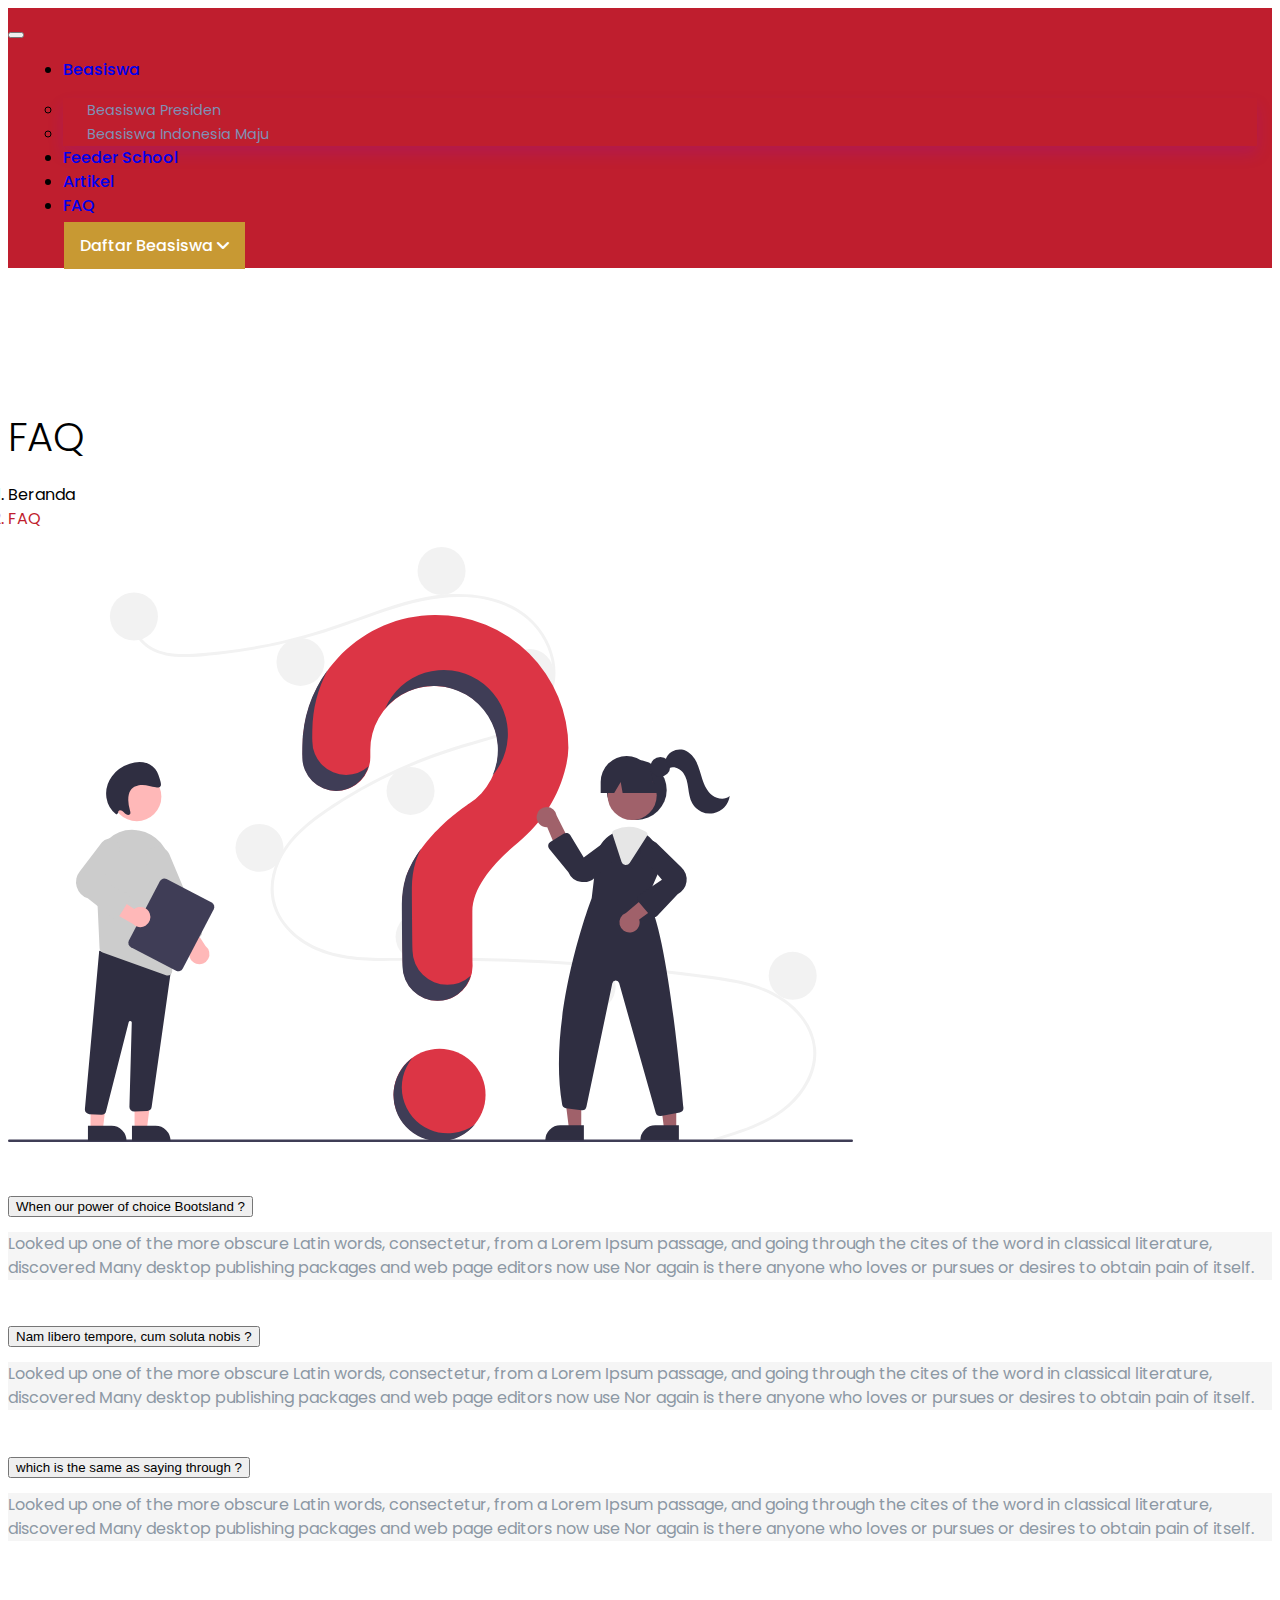
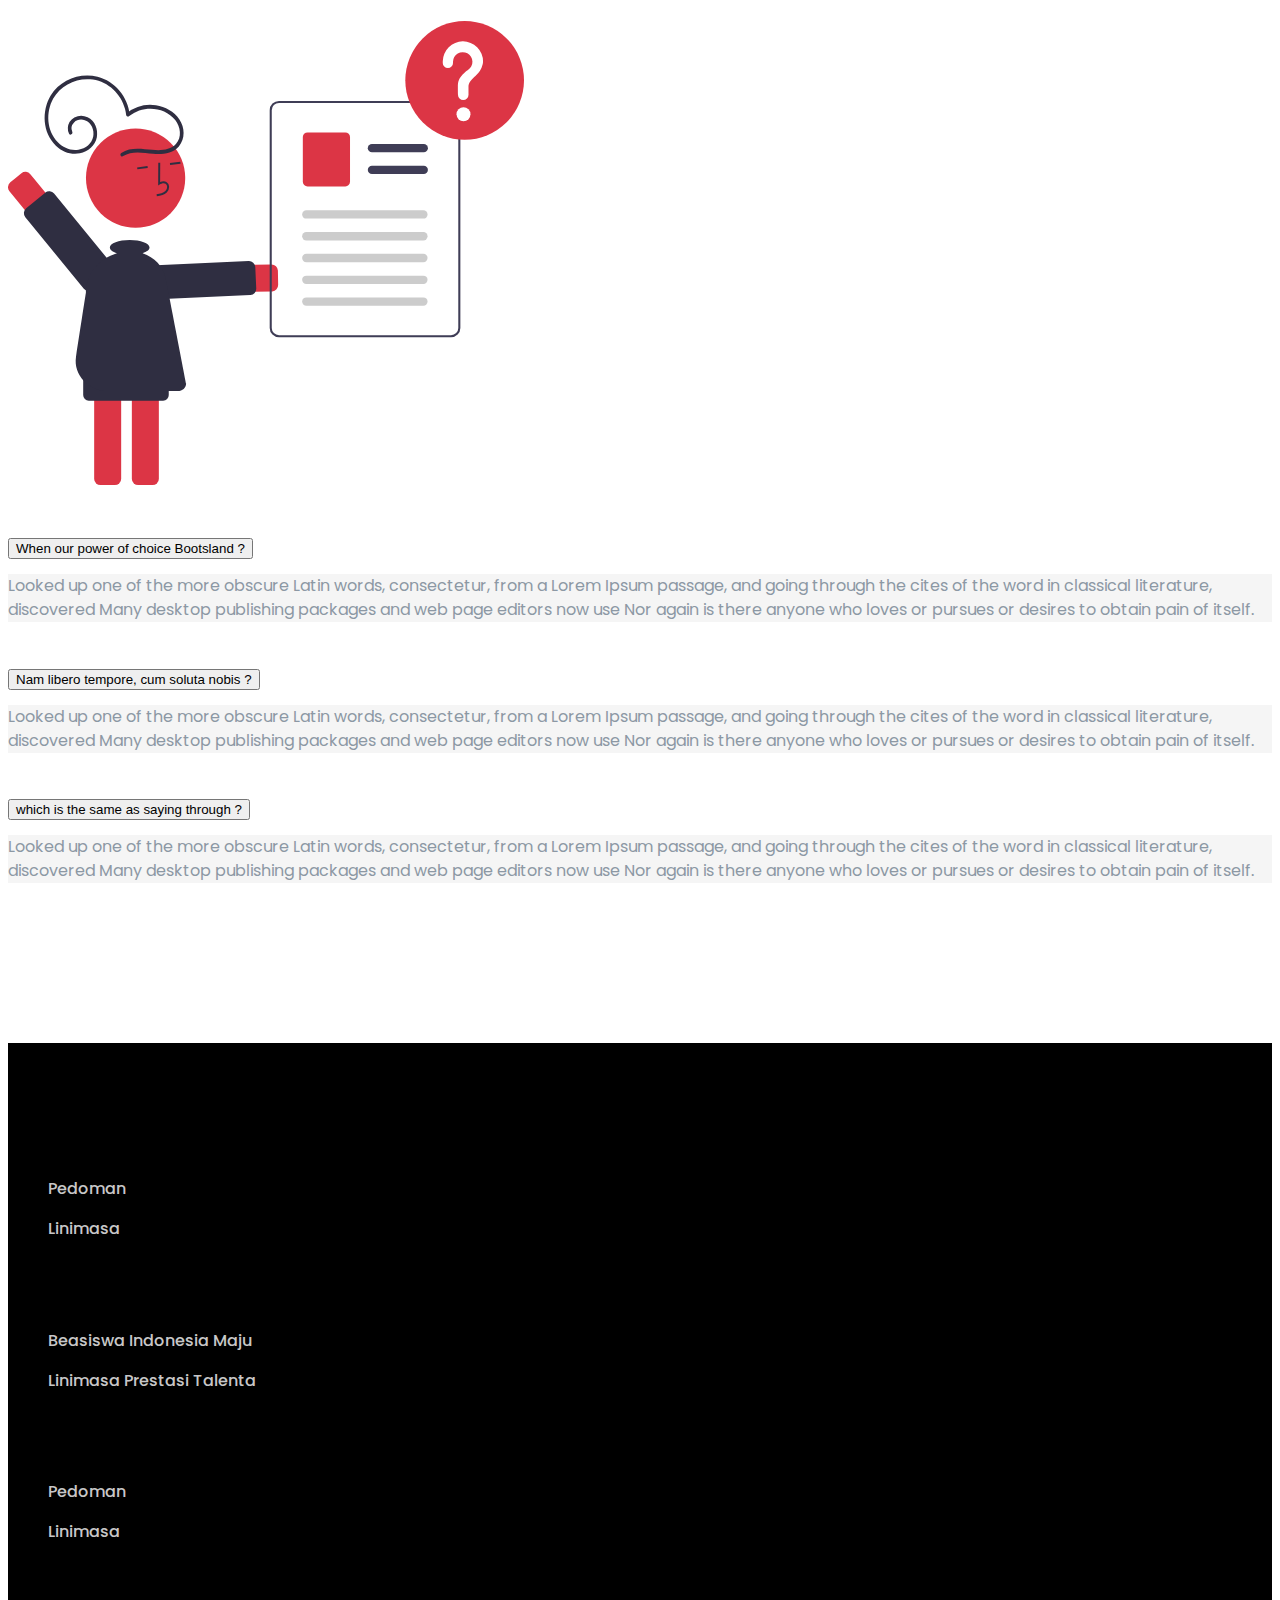
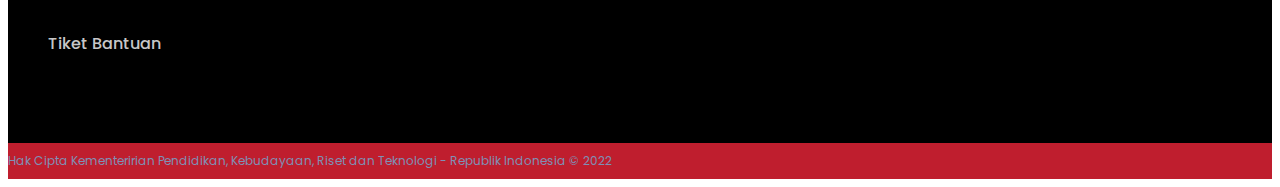
<file: detail-article.html>
<!DOCTYPE html>
<html lang="en">
  <head>
    <meta charset="utf-8" />
    <meta name="viewport" content="width=device-width, initial-scale=1" />
    <link
      href="https://cdn.jsdelivr.net/npm/bootstrap@5.0.2/dist/css/bootstrap.min.css"
      rel="stylesheet"
      integrity="sha384-EVSTQN3/azprG1Anm3QDgpJLIm9Nao0Yz1ztcQTwFspd3yD65VohhpuuCOmLASjC"
      crossorigin="anonymous"
    />

    <!--== animate -->
    <link href="assets/css/animate.css" rel="stylesheet" type="text/css" />

    <!--== line-awesome -->

    <!--== themify-icons -->
    <link
      href="assets/css/themify-icons.css"
      rel="stylesheet"
      type="text/css"
    />

    <!--== magnific-popup -->
    <link
      href="assets/css/magnific-popup.css"
      rel="stylesheet"
      type="text/css"
    />

    <!--== owl.carousel -->
    <link href="assets/css/owl.carousel.css" rel="stylesheet" type="text/css" />

    <!--== lightslider -->
    <link
      href="assets/css/lightslider.min.css"
      rel="stylesheet"
      type="text/css"
    />

    <!--== spacing -->
    <link href="assets/css/spacing.css" rel="stylesheet" type="text/css" />

    <!--== theme.min -->
    <link href="assets/css/theme.min.css" rel="stylesheet" />
    <link
      rel="stylesheet"
      href="https://cdnjs.cloudflare.com/ajax/libs/font-awesome/6.0.0/css/all.min.css"
      integrity="sha512-9usAa10IRO0HhonpyAIVpjrylPvoDwiPUiKdWk5t3PyolY1cOd4DSE0Ga+ri4AuTroPR5aQvXU9xC6qOPnzFeg=="
      crossorigin="anonymous"
      referrerpolicy="no-referrer"
    />
    <link rel="stylesheet" href="assets/css/custom.css" />

    <title>Beasiswa</title>
  </head>
  <body>
    <header class="site-header background-red fixed-top">
      <div id="header-wrap">
        <div class="container">
          <div class="row">
            <div class="col">
              <nav class="navbar navbar-expand-lg navbar-light">
                <button
                  class="navbar-toggler"
                  type="button"
                  data-bs-toggle="collapse"
                  data-bs-target="#navbarNav"
                  aria-expanded="false"
                  aria-label="Toggle navigation"
                >
                  <span class="navbar-toggler-icon"></span>
                </button>
                <div class="collapse navbar-collapse" id="navbarNav">
                  <ul class="navbar-nav ms-auto">
                    <li class="nav-item dropdown">
                      <a
                        class="nav-link dropdown-toggle text-white"
                        href="#"
                        data-bs-toggle="dropdown"
                        >Beasiswa</a
                      >
                      <ul class="dropdown-menu">
                        <li>
                          <a class="dropdown-item text-white" href="index.html"
                            >Beasiswa Presiden</a
                          >
                        </li>
                        <li>
                          <a
                            class="dropdown-item text-white"
                            href="index-2.html"
                            >Beasiswa Indonesia Maju</a
                          >
                        </li>
                      </ul>
                    </li>
                    <li class="nav-item dropdown">
                      <a class="nav-link text-white" href="#">Feeder School</a>
                    </li>
                    <li class="nav-item dropdown">
                      <a class="nav-link text-white" href="all-article.html"
                        >Artikel</a
                      >
                    </li>
                    <li class="nav-item dropdown">
                      <a class="nav-link text-white" href="faq.html">FAQ</a>
                    </li>
                  </ul>
                </div>
                <a
                  class="btn btn-primary ms-8 d-none d-md-block text-white"
                  href="#"
                  >Daftar Beasiswa <span class="fas fa-angle-down"></span>
                </a>
              </nav>
            </div>
            <!--menu end-->
          </div>
        </div>
      </div>
    </header>
    <section class="mt-5">
      <div class="page-content">
        <div>
          <div class="container">
            <div class="text-center">
              <h1 class="fw-bold">FAQ</h1>
            </div>
            <div class="text-start">
              <div class="text-start my-3">
                <nav aria-label="breadcrumb">
                  <ol
                    class="breadcrumb justify-content-start bg-transparent p-0 m-0"
                  >
                    <li class="breadcrumb-item">
                      <a class="text-dark" href="index.html">Beranda</a>
                    </li>
                    <li class="breadcrumb-item font-red" aria-current="page">
                      FAQ
                    </li>
                  </ol>
                </nav>
              </div>
            </div>
            <div class="row align-items-center justify-content-between">
              <div class="col-12 col-lg-6 mb-8 mb-lg-0">
                <img
                  src="assets/image/faq/image-1.svg"
                  alt="Image"
                  class="img-fluid"
                />
              </div>
              <div class="col-12 col-lg-6 col-xl-5">
                <div class="accordion" id="accordion">
                  <div class="accordion-item mb-4">
                    <h2 class="accordion-header" id="headingOne">
                      <button
                        class="accordion-button border mb-0 bg-transparent rounded text-dark"
                        type="button"
                        data-bs-toggle="collapse"
                        data-bs-target="#collapseOne"
                        aria-expanded="true"
                        aria-controls="collapseOne"
                      >
                        When our power of choice Bootsland ?
                      </button>
                    </h2>
                    <div
                      id="collapseOne"
                      class="accordion-collapse border-0 collapse show"
                      aria-labelledby="headingOne"
                      data-bs-parent="#accordion"
                    >
                      <div class="accordion-body text-muted">
                        Looked up one of the more obscure Latin words,
                        consectetur, from a Lorem Ipsum passage, and going
                        through the cites of the word in classical literature,
                        discovered Many desktop publishing packages and web page
                        editors now use Nor again is there anyone who loves or
                        pursues or desires to obtain pain of itself.
                      </div>
                    </div>
                  </div>
                  <div class="accordion-item mb-4">
                    <h2 class="accordion-header" id="headingTwo">
                      <button
                        class="accordion-button border mb-0 bg-transparent rounded text-dark collapsed"
                        type="button"
                        data-bs-toggle="collapse"
                        data-bs-target="#collapseTwo"
                        aria-expanded="false"
                        aria-controls="collapseTwo"
                      >
                        Nam libero tempore, cum soluta nobis ?
                      </button>
                    </h2>
                    <div
                      id="collapseTwo"
                      class="accordion-collapse border-0 collapse"
                      aria-labelledby="headingTwo"
                      data-bs-parent="#accordion"
                    >
                      <div class="accordion-body text-muted">
                        Looked up one of the more obscure Latin words,
                        consectetur, from a Lorem Ipsum passage, and going
                        through the cites of the word in classical literature,
                        discovered Many desktop publishing packages and web page
                        editors now use Nor again is there anyone who loves or
                        pursues or desires to obtain pain of itself.
                      </div>
                    </div>
                  </div>
                  <div class="accordion-item">
                    <h2 class="accordion-header" id="headingThree">
                      <button
                        class="accordion-button border mb-0 bg-transparent rounded text-dark collapsed"
                        type="button"
                        data-bs-toggle="collapse"
                        data-bs-target="#collapseThree"
                        aria-expanded="false"
                        aria-controls="collapseThree"
                      >
                        which is the same as saying through ?
                      </button>
                    </h2>
                    <div
                      id="collapseThree"
                      class="accordion-collapse border-0 collapse"
                      aria-labelledby="headingThree"
                      data-bs-parent="#accordion"
                    >
                      <div class="accordion-body text-muted">
                        Looked up one of the more obscure Latin words,
                        consectetur, from a Lorem Ipsum passage, and going
                        through the cites of the word in classical literature,
                        discovered Many desktop publishing packages and web page
                        editors now use Nor again is there anyone who loves or
                        pursues or desires to obtain pain of itself.
                      </div>
                    </div>
                  </div>
                </div>
              </div>
            </div>
          </div>
        </div>

        <section>
          <div class="container">
            <div class="row align-items-center justify-content-between">
              <div class="col-12 col-lg-6 mb-8 mb-lg-0 order-lg-1">
                <img
                  src="assets/image/faq/image-2.svg"
                  alt="Image"
                  class="img-fluid"
                />
              </div>
              <div class="col-12 col-lg-6 col-xl-5">
                <div class="accordion" id="accordion2">
                  <div class="accordion-item mb-4">
                    <h2 class="accordion-header" id="headingFour">
                      <button
                        class="accordion-button border mb-0 bg-transparent rounded text-dark"
                        type="button"
                        data-bs-toggle="collapse"
                        data-bs-target="#collapseFour"
                        aria-expanded="true"
                        aria-controls="collapseFour"
                      >
                        When our power of choice Bootsland ?
                      </button>
                    </h2>
                    <div
                      id="collapseFour"
                      class="accordion-collapse border-0 collapse show"
                      aria-labelledby="headingFour"
                      data-bs-parent="#accordion2"
                    >
                      <div class="accordion-body text-muted">
                        Looked up one of the more obscure Latin words,
                        consectetur, from a Lorem Ipsum passage, and going
                        through the cites of the word in classical literature,
                        discovered Many desktop publishing packages and web page
                        editors now use Nor again is there anyone who loves or
                        pursues or desires to obtain pain of itself.
                      </div>
                    </div>
                  </div>
                  <div class="accordion-item mb-4">
                    <h2 class="accordion-header" id="headingFive">
                      <button
                        class="accordion-button border mb-0 bg-transparent rounded text-dark collapsed"
                        type="button"
                        data-bs-toggle="collapse"
                        data-bs-target="#collapseFive"
                        aria-expanded="false"
                        aria-controls="collapseFive"
                      >
                        Nam libero tempore, cum soluta nobis ?
                      </button>
                    </h2>
                    <div
                      id="collapseFive"
                      class="accordion-collapse border-0 collapse"
                      aria-labelledby="headingFive"
                      data-bs-parent="#accordion2"
                    >
                      <div class="accordion-body text-muted">
                        Looked up one of the more obscure Latin words,
                        consectetur, from a Lorem Ipsum passage, and going
                        through the cites of the word in classical literature,
                        discovered Many desktop publishing packages and web page
                        editors now use Nor again is there anyone who loves or
                        pursues or desires to obtain pain of itself.
                      </div>
                    </div>
                  </div>
                  <div class="accordion-item">
                    <h2 class="accordion-header" id="headingSix">
                      <button
                        class="accordion-button border mb-0 bg-transparent rounded text-dark collapsed"
                        type="button"
                        data-bs-toggle="collapse"
                        data-bs-target="#collapseSix"
                        aria-expanded="false"
                        aria-controls="collapseSix"
                      >
                        which is the same as saying through ?
                      </button>
                    </h2>
                    <div
                      id="collapseSix"
                      class="accordion-collapse border-0 collapse"
                      aria-labelledby="headingSix"
                      data-bs-parent="#accordion2"
                    >
                      <div class="accordion-body text-muted">
                        Looked up one of the more obscure Latin words,
                        consectetur, from a Lorem Ipsum passage, and going
                        through the cites of the word in classical literature,
                        discovered Many desktop publishing packages and web page
                        editors now use Nor again is there anyone who loves or
                        pursues or desires to obtain pain of itself.
                      </div>
                    </div>
                  </div>
                </div>
              </div>
            </div>
          </div>
        </section>
      </div>
    </section>

    <footer class="pt-5 bg-dark position-relative">
      <div class="container mt-7">
        <div class="row">
          <div class="col-12 col-lg-12 col-xl-12">
            <div class="row">
              <div class="col-md-2 col-sm-6 navbar-dark">
                <h5 class="mb-4 text-white fw-bold">Beranda</h5>
                <ul class="navbar-nav list-unstyled mb-0">
                  <li class="mb-3 nav-item">
                    <a class="nav-link" href="#">Pedoman</a>
                  </li>
                  <li class="mb-3 nav-item">
                    <a class="nav-link" href="#">Linimasa</a>
                  </li>
                </ul>
              </div>
              <div class="col-md-2 col-sm-6 mt-6 mt-sm-0 navbar-dark">
                <h5 class="mb-4 text-white fw-bold">Beasiswa</h5>
                <ul class="navbar-nav list-unstyled mb-0">
                  <li class="mb-3 nav-item">
                    <a class="nav-link" href="#">Beasiswa Indonesia Maju</a>
                  </li>
                  <li class="mb-3 nav-item">
                    <a class="nav-link" href="#">Linimasa Prestasi Talenta</a>
                  </li>
                </ul>
              </div>
              <div class="col-md-2 col-sm-6 mt-6 mt-sm-0 navbar-dark">
                <h5 class="mb-4 text-white fw-bold">Feeder School</h5>
                <ul class="navbar-nav list-unstyled mb-0">
                  <li class="mb-3 nav-item">
                    <a class="nav-link" href="#">Pedoman</a>
                  </li>
                  <li class="mb-3 nav-item">
                    <a class="nav-link" href="#">Linimasa</a>
                  </li>
                </ul>
              </div>
              <div class="col-md-2 col-sm-6 mt-6 mt-sm-0 navbar-dark">
                <h5 class="mb-4 text-white fw-bold">FAQ</h5>
                <ul class="navbar-nav list-unstyled mb-0">
                  <li class="mb-3 nav-item">
                    <a class="nav-link" href="#">Tiket Bantuan</a>
                  </li>
                </ul>
              </div>
              <div class="col-md-2 col-sm-6 mt-6 mt-sm-0 navbar-dark">
                <h5 class="mb-4 text-white fw-bold">Artikel</h5>
              </div>
            </div>
          </div>
        </div>
      </div>
      <div class="container-fluid background-red">
        <p class="text-center text-white mb-0 py-2" style="font-size: 12px">
          Hak Cipta Kementeririan Pendidikan, Kebudayaan, Riset dan Teknologi -
          Republik Indonesia © 2022
        </p>
      </div>
    </footer>
    <div class="scroll-top">
      <a class="smoothscroll" href="#top"><i class="fas fa-angle-up"></i></a>
    </div>

    <script src="assets/js/theme-plugin.js"></script>
    <script src="assets/js/theme-script.js"></script>
  </body>
</html>
</file>
<file: assets/css/themify-icons.css>
@font-face{font-family:themify;src:url(../../assets/fonts/themify.eot?-fvbane);src:url(../../assets/fonts/themify.eot?#iefix-fvbane) format('embedded-opentype'),url(../../assets/fonts/themify.woff?-fvbane) format('woff'),url(../../assets/fonts/themify.ttf?-fvbane) format('truetype'),url(../../assets/fonts/themify.svg?-fvbane#themify) format('svg');font-weight:400;font-style:normal}[class*=" ti-"],[class^=ti-]{font-family:themify;speak:none;font-style:normal;font-weight:400;font-variant:normal;text-transform:none;line-height:inherit;-webkit-font-smoothing:antialiased;-moz-osx-font-smoothing:grayscale}.ti-wand:before{content:"\e600"}.ti-volume:before{content:"\e601"}.ti-user:before{content:"\e602"}.ti-unlock:before{content:"\e603"}.ti-unlink:before{content:"\e604"}.ti-trash:before{content:"\e605"}.ti-thought:before{content:"\e606"}.ti-target:before{content:"\e607"}.ti-tag:before{content:"\e608"}.ti-tablet:before{content:"\e609"}.ti-star:before{content:"\e60a"}.ti-spray:before{content:"\e60b"}.ti-signal:before{content:"\e60c"}.ti-shopping-cart:before{content:"\e60d"}.ti-shopping-cart-full:before{content:"\e60e"}.ti-settings:before{content:"\e60f"}.ti-search:before{content:"\e610"}.ti-zoom-in:before{content:"\e611"}.ti-zoom-out:before{content:"\e612"}.ti-cut:before{content:"\e613"}.ti-ruler:before{content:"\e614"}.ti-ruler-pencil:before{content:"\e615"}.ti-ruler-alt:before{content:"\e616"}.ti-bookmark:before{content:"\e617"}.ti-bookmark-alt:before{content:"\e618"}.ti-reload:before{content:"\e619"}.ti-plus:before{content:"\e61a"}.ti-pin:before{content:"\e61b"}.ti-pencil:before{content:"\e61c"}.ti-pencil-alt:before{content:"\e61d"}.ti-paint-roller:before{content:"\e61e"}.ti-paint-bucket:before{content:"\e61f"}.ti-na:before{content:"\e620"}.ti-mobile:before{content:"\e621"}.ti-minus:before{content:"\e622"}.ti-medall:before{content:"\e623"}.ti-medall-alt:before{content:"\e624"}.ti-marker:before{content:"\e625"}.ti-marker-alt:before{content:"\e626"}.ti-arrow-up:before{content:"\e627"}.ti-arrow-right:before{content:"\e628"}.ti-arrow-left:before{content:"\e629"}.ti-arrow-down:before{content:"\e62a"}.ti-lock:before{content:"\e62b"}.ti-location-arrow:before{content:"\e62c"}.ti-link:before{content:"\e62d"}.ti-layout:before{content:"\e62e"}.ti-layers:before{content:"\e62f"}.ti-layers-alt:before{content:"\e630"}.ti-key:before{content:"\e631"}.ti-import:before{content:"\e632"}.ti-image:before{content:"\e633"}.ti-heart:before{content:"\e634"}.ti-heart-broken:before{content:"\e635"}.ti-hand-stop:before{content:"\e636"}.ti-hand-open:before{content:"\e637"}.ti-hand-drag:before{content:"\e638"}.ti-folder:before{content:"\e639"}.ti-flag:before{content:"\e63a"}.ti-flag-alt:before{content:"\e63b"}.ti-flag-alt-2:before{content:"\e63c"}.ti-eye:before{content:"\e63d"}.ti-export:before{content:"\e63e"}.ti-exchange-vertical:before{content:"\e63f"}.ti-desktop:before{content:"\e640"}.ti-cup:before{content:"\e641"}.ti-crown:before{content:"\e642"}.ti-comments:before{content:"\e643"}.ti-comment:before{content:"\e644"}.ti-comment-alt:before{content:"\e645"}.ti-close:before{content:"\e646"}.ti-clip:before{content:"\e647"}.ti-angle-up:before{content:"\e648"}.ti-angle-right:before{content:"\e649"}.ti-angle-left:before{content:"\e64a"}.ti-angle-down:before{content:"\e64b"}.ti-check:before{content:"\e64c"}.ti-check-box:before{content:"\e64d"}.ti-camera:before{content:"\e64e"}.ti-announcement:before{content:"\e64f"}.ti-brush:before{content:"\e650"}.ti-briefcase:before{content:"\e651"}.ti-bolt:before{content:"\e652"}.ti-bolt-alt:before{content:"\e653"}.ti-blackboard:before{content:"\e654"}.ti-bag:before{content:"\e655"}.ti-move:before{content:"\e656"}.ti-arrows-vertical:before{content:"\e657"}.ti-arrows-horizontal:before{content:"\e658"}.ti-fullscreen:before{content:"\e659"}.ti-arrow-top-right:before{content:"\e65a"}.ti-arrow-top-left:before{content:"\e65b"}.ti-arrow-circle-up:before{content:"\e65c"}.ti-arrow-circle-right:before{content:"\e65d"}.ti-arrow-circle-left:before{content:"\e65e"}.ti-arrow-circle-down:before{content:"\e65f"}.ti-angle-double-up:before{content:"\e660"}.ti-angle-double-right:before{content:"\e661"}.ti-angle-double-left:before{content:"\e662"}.ti-angle-double-down:before{content:"\e663"}.ti-zip:before{content:"\e664"}.ti-world:before{content:"\e665"}.ti-wheelchair:before{content:"\e666"}.ti-view-list:before{content:"\e667"}.ti-view-list-alt:before{content:"\e668"}.ti-view-grid:before{content:"\e669"}.ti-uppercase:before{content:"\e66a"}.ti-upload:before{content:"\e66b"}.ti-underline:before{content:"\e66c"}.ti-truck:before{content:"\e66d"}.ti-timer:before{content:"\e66e"}.ti-ticket:before{content:"\e66f"}.ti-thumb-up:before{content:"\e670"}.ti-thumb-down:before{content:"\e671"}.ti-text:before{content:"\e672"}.ti-stats-up:before{content:"\e673"}.ti-stats-down:before{content:"\e674"}.ti-split-v:before{content:"\e675"}.ti-split-h:before{content:"\e676"}.ti-smallcap:before{content:"\e677"}.ti-shine:before{content:"\e678"}.ti-shift-right:before{content:"\e679"}.ti-shift-left:before{content:"\e67a"}.ti-shield:before{content:"\e67b"}.ti-notepad:before{content:"\e67c"}.ti-server:before{content:"\e67d"}.ti-quote-right:before{content:"\e67e"}.ti-quote-left:before{content:"\e67f"}.ti-pulse:before{content:"\e680"}.ti-printer:before{content:"\e681"}.ti-power-off:before{content:"\e682"}.ti-plug:before{content:"\e683"}.ti-pie-chart:before{content:"\e684"}.ti-paragraph:before{content:"\e685"}.ti-panel:before{content:"\e686"}.ti-package:before{content:"\e687"}.ti-music:before{content:"\e688"}.ti-music-alt:before{content:"\e689"}.ti-mouse:before{content:"\e68a"}.ti-mouse-alt:before{content:"\e68b"}.ti-money:before{content:"\e68c"}.ti-microphone:before{content:"\e68d"}.ti-menu:before{content:"\e68e"}.ti-menu-alt:before{content:"\e68f"}.ti-map:before{content:"\e690"}.ti-map-alt:before{content:"\e691"}.ti-loop:before{content:"\e692"}.ti-location-pin:before{content:"\e693"}.ti-list:before{content:"\e694"}.ti-light-bulb:before{content:"\e695"}.ti-Italic:before{content:"\e696"}.ti-info:before{content:"\e697"}.ti-infinite:before{content:"\e698"}.ti-id-badge:before{content:"\e699"}.ti-hummer:before{content:"\e69a"}.ti-home:before{content:"\e69b"}.ti-help:before{content:"\e69c"}.ti-headphone:before{content:"\e69d"}.ti-harddrives:before{content:"\e69e"}.ti-harddrive:before{content:"\e69f"}.ti-gift:before{content:"\e6a0"}.ti-game:before{content:"\e6a1"}.ti-filter:before{content:"\e6a2"}.ti-files:before{content:"\e6a3"}.ti-file:before{content:"\e6a4"}.ti-eraser:before{content:"\e6a5"}.ti-envelope:before{content:"\e6a6"}.ti-download:before{content:"\e6a7"}.ti-direction:before{content:"\e6a8"}.ti-direction-alt:before{content:"\e6a9"}.ti-dashboard:before{content:"\e6aa"}.ti-control-stop:before{content:"\e6ab"}.ti-control-shuffle:before{content:"\e6ac"}.ti-control-play:before{content:"\e6ad"}.ti-control-pause:before{content:"\e6ae"}.ti-control-forward:before{content:"\e6af"}.ti-control-backward:before{content:"\e6b0"}.ti-cloud:before{content:"\e6b1"}.ti-cloud-up:before{content:"\e6b2"}.ti-cloud-down:before{content:"\e6b3"}.ti-clipboard:before{content:"\e6b4"}.ti-car:before{content:"\e6b5"}.ti-calendar:before{content:"\e6b6"}.ti-book:before{content:"\e6b7"}.ti-bell:before{content:"\e6b8"}.ti-basketball:before{content:"\e6b9"}.ti-bar-chart:before{content:"\e6ba"}.ti-bar-chart-alt:before{content:"\e6bb"}.ti-back-right:before{content:"\e6bc"}.ti-back-left:before{content:"\e6bd"}.ti-arrows-corner:before{content:"\e6be"}.ti-archive:before{content:"\e6bf"}.ti-anchor:before{content:"\e6c0"}.ti-align-right:before{content:"\e6c1"}.ti-align-left:before{content:"\e6c2"}.ti-align-justify:before{content:"\e6c3"}.ti-align-center:before{content:"\e6c4"}.ti-alert:before{content:"\e6c5"}.ti-alarm-clock:before{content:"\e6c6"}.ti-agenda:before{content:"\e6c7"}.ti-write:before{content:"\e6c8"}.ti-window:before{content:"\e6c9"}.ti-widgetized:before{content:"\e6ca"}.ti-widget:before{content:"\e6cb"}.ti-widget-alt:before{content:"\e6cc"}.ti-wallet:before{content:"\e6cd"}.ti-video-clapper:before{content:"\e6ce"}.ti-video-camera:before{content:"\e6cf"}.ti-vector:before{content:"\e6d0"}.ti-themify-logo:before{content:"\e6d1"}.ti-themify-favicon:before{content:"\e6d2"}.ti-themify-favicon-alt:before{content:"\e6d3"}.ti-support:before{content:"\e6d4"}.ti-stamp:before{content:"\e6d5"}.ti-split-v-alt:before{content:"\e6d6"}.ti-slice:before{content:"\e6d7"}.ti-shortcode:before{content:"\e6d8"}.ti-shift-right-alt:before{content:"\e6d9"}.ti-shift-left-alt:before{content:"\e6da"}.ti-ruler-alt-2:before{content:"\e6db"}.ti-receipt:before{content:"\e6dc"}.ti-pin2:before{content:"\e6dd"}.ti-pin-alt:before{content:"\e6de"}.ti-pencil-alt2:before{content:"\e6df"}.ti-palette:before{content:"\e6e0"}.ti-more:before{content:"\e6e1"}.ti-more-alt:before{content:"\e6e2"}.ti-microphone-alt:before{content:"\e6e3"}.ti-magnet:before{content:"\e6e4"}.ti-line-double:before{content:"\e6e5"}.ti-line-dotted:before{content:"\e6e6"}.ti-line-dashed:before{content:"\e6e7"}.ti-layout-width-full:before{content:"\e6e8"}.ti-layout-width-default:before{content:"\e6e9"}.ti-layout-width-default-alt:before{content:"\e6ea"}.ti-layout-tab:before{content:"\e6eb"}.ti-layout-tab-window:before{content:"\e6ec"}.ti-layout-tab-v:before{content:"\e6ed"}.ti-layout-tab-min:before{content:"\e6ee"}.ti-layout-slider:before{content:"\e6ef"}.ti-layout-slider-alt:before{content:"\e6f0"}.ti-layout-sidebar-right:before{content:"\e6f1"}.ti-layout-sidebar-none:before{content:"\e6f2"}.ti-layout-sidebar-left:before{content:"\e6f3"}.ti-layout-placeholder:before{content:"\e6f4"}.ti-layout-menu:before{content:"\e6f5"}.ti-layout-menu-v:before{content:"\e6f6"}.ti-layout-menu-separated:before{content:"\e6f7"}.ti-layout-menu-full:before{content:"\e6f8"}.ti-layout-media-right-alt:before{content:"\e6f9"}.ti-layout-media-right:before{content:"\e6fa"}.ti-layout-media-overlay:before{content:"\e6fb"}.ti-layout-media-overlay-alt:before{content:"\e6fc"}.ti-layout-media-overlay-alt-2:before{content:"\e6fd"}.ti-layout-media-left-alt:before{content:"\e6fe"}.ti-layout-media-left:before{content:"\e6ff"}.ti-layout-media-center-alt:before{content:"\e700"}.ti-layout-media-center:before{content:"\e701"}.ti-layout-list-thumb:before{content:"\e702"}.ti-layout-list-thumb-alt:before{content:"\e703"}.ti-layout-list-post:before{content:"\e704"}.ti-layout-list-large-image:before{content:"\e705"}.ti-layout-line-solid:before{content:"\e706"}.ti-layout-grid4:before{content:"\e707"}.ti-layout-grid3:before{content:"\e708"}.ti-layout-grid2:before{content:"\e709"}.ti-layout-grid2-thumb:before{content:"\e70a"}.ti-layout-cta-right:before{content:"\e70b"}.ti-layout-cta-left:before{content:"\e70c"}.ti-layout-cta-center:before{content:"\e70d"}.ti-layout-cta-btn-right:before{content:"\e70e"}.ti-layout-cta-btn-left:before{content:"\e70f"}.ti-layout-column4:before{content:"\e710"}.ti-layout-column3:before{content:"\e711"}.ti-layout-column2:before{content:"\e712"}.ti-layout-accordion-separated:before{content:"\e713"}.ti-layout-accordion-merged:before{content:"\e714"}.ti-layout-accordion-list:before{content:"\e715"}.ti-ink-pen:before{content:"\e716"}.ti-info-alt:before{content:"\e717"}.ti-help-alt:before{content:"\e718"}.ti-headphone-alt:before{content:"\e719"}.ti-hand-point-up:before{content:"\e71a"}.ti-hand-point-right:before{content:"\e71b"}.ti-hand-point-left:before{content:"\e71c"}.ti-hand-point-down:before{content:"\e71d"}.ti-gallery:before{content:"\e71e"}.ti-face-smile:before{content:"\e71f"}.ti-face-sad:before{content:"\e720"}.ti-credit-card:before{content:"\e721"}.ti-control-skip-forward:before{content:"\e722"}.ti-control-skip-backward:before{content:"\e723"}.ti-control-record:before{content:"\e724"}.ti-control-eject:before{content:"\e725"}.ti-comments-smiley:before{content:"\e726"}.ti-brush-alt:before{content:"\e727"}.ti-youtube:before{content:"\e728"}.ti-vimeo:before{content:"\e729"}.ti-twitter:before{content:"\e72a"}.ti-time:before{content:"\e72b"}.ti-tumblr:before{content:"\e72c"}.ti-skype:before{content:"\e72d"}.ti-share:before{content:"\e72e"}.ti-share-alt:before{content:"\e72f"}.ti-rocket:before{content:"\e730"}.ti-pinterest:before{content:"\e731"}.ti-new-window:before{content:"\e732"}.ti-microsoft:before{content:"\e733"}.ti-list-ol:before{content:"\e734"}.ti-linkedin:before{content:"\e735"}.ti-layout-sidebar-2:before{content:"\e736"}.ti-layout-grid4-alt:before{content:"\e737"}.ti-layout-grid3-alt:before{content:"\e738"}.ti-layout-grid2-alt:before{content:"\e739"}.ti-layout-column4-alt:before{content:"\e73a"}.ti-layout-column3-alt:before{content:"\e73b"}.ti-layout-column2-alt:before{content:"\e73c"}.ti-instagram:before{content:"\e73d"}.ti-google:before{content:"\e73e"}.ti-github:before{content:"\e73f"}.ti-flickr:before{content:"\e740"}.ti-facebook:before{content:"\e741"}.ti-dropbox:before{content:"\e742"}.ti-dribbble:before{content:"\e743"}.ti-apple:before{content:"\e744"}.ti-android:before{content:"\e745"}.ti-save:before{content:"\e746"}.ti-save-alt:before{content:"\e747"}.ti-yahoo:before{content:"\e748"}.ti-wordpress:before{content:"\e749"}.ti-vimeo-alt:before{content:"\e74a"}.ti-twitter-alt:before{content:"\e74b"}.ti-tumblr-alt:before{content:"\e74c"}.ti-trello:before{content:"\e74d"}.ti-stack-overflow:before{content:"\e74e"}.ti-soundcloud:before{content:"\e74f"}.ti-sharethis:before{content:"\e750"}.ti-sharethis-alt:before{content:"\e751"}.ti-reddit:before{content:"\e752"}.ti-pinterest-alt:before{content:"\e753"}.ti-microsoft-alt:before{content:"\e754"}.ti-linux:before{content:"\e755"}.ti-jsfiddle:before{content:"\e756"}.ti-joomla:before{content:"\e757"}.ti-html5:before{content:"\e758"}.ti-flickr-alt:before{content:"\e759"}.ti-email:before{content:"\e75a"}.ti-drupal:before{content:"\e75b"}.ti-dropbox-alt:before{content:"\e75c"}.ti-css3:before{content:"\e75d"}.ti-rss:before{content:"\e75e"}.ti-rss-alt:before{content:"\e75f"}
</file>
<file: assets/css/spacing.css>
.m-0 {
	margin: 0 !important
}

.mt-0, .my-0 {
	margin-top: 0 !important
}

.me-0, .mx-0 {
	margin-right: 0 !important
}

.mb-0, .my-0 {
	margin-bottom: 0 !important
}

.ms-0, .mx-0 {
	margin-left: 0 !important
}

.m-1 {
	margin: .25rem !important
}

.mt-1, .my-1 {
	margin-top: .25rem !important
}

.me-1, .mx-1 {
	margin-right: .25rem !important
}

.mb-1, .my-1 {
	margin-bottom: .25rem !important
}

.ms-1, .mx-1 {
	margin-left: .25rem !important
}

.m-2 {
	margin: .5rem !important
}

.mt-2, .my-2 {
	margin-top: .5rem !important
}

.me-2, .mx-2 {
	margin-right: .5rem !important
}

.mb-2, .my-2 {
	margin-bottom: .5rem !important
}

.ms-2, .mx-2 {
	margin-left: .5rem !important
}

.m-3 {
	margin: 1rem !important
}

.mt-3, .my-3 {
	margin-top: 1rem !important
}

.me-3, .mx-3 {
	margin-right: 1rem !important
}

.mb-3, .my-3 {
	margin-bottom: 1rem !important
}

.ms-3, .mx-3 {
	margin-left: 1rem !important
}

.m-4 {
	margin: 1.5rem !important
}

.mt-4, .my-4 {
	margin-top: 1.5rem !important
}

.me-4, .mx-4 {
	margin-right: 1.5rem !important
}

.mb-4, .my-4 {
	margin-bottom: 1.5rem !important
}

.ms-4, .mx-4 {
	margin-left: 1.5rem !important
}

.m-5 {
	margin: 2rem !important
}

.mt-5, .my-5 {
	margin-top: 2rem !important
}

.me-5, .mx-5 {
	margin-right: 2rem !important
}

.mb-5, .my-5 {
	margin-bottom: 2rem !important
}

.ms-5, .mx-5 {
	margin-left: 2rem !important
}

.m-6 {
	margin: 2.5rem !important
}

.mt-6, .my-6 {
	margin-top: 2.5rem !important
}

.me-6, .mx-6 {
	margin-right: 2.5rem !important
}

.mb-6, .my-6 {
	margin-bottom: 2.5rem !important
}

.ms-6, .mx-6 {
	margin-left: 2.5rem !important
}

.m-7 {
	margin: 3rem !important
}

.mt-7, .my-7 {
	margin-top: 3rem !important
}

.me-7, .mx-7 {
	margin-right: 3rem !important
}

.mb-7, .my-7 {
	margin-bottom: 3rem !important
}

.ms-7, .mx-7 {
	margin-left: 3rem !important
}

.m-8 {
	margin: 3.5rem !important
}

.mt-8, .my-8 {
	margin-top: 3.5rem !important
}

.me-8, .mx-8 {
	margin-right: 3.5rem !important
}

.mb-8, .my-8 {
	margin-bottom: 3.5rem !important
}

.ms-8, .mx-8 {
	margin-left: 3.5rem !important
}

.m-9 {
	margin: 4rem !important
}

.mt-9, .my-9 {
	margin-top: 4rem !important
}

.me-9, .mx-9 {
	margin-right: 4rem !important
}

.mb-9, .my-9 {
	margin-bottom: 4rem !important
}

.ms-9, .mx-9 {
	margin-left: 4rem !important
}

.m-10 {
	margin: 4.5rem !important
}

.mt-10, .my-10 {
	margin-top: 4.5rem !important
}

.me-10, .mx-10 {
	margin-right: 4.5rem !important
}

.mb-10, .my-10 {
	margin-bottom: 4.5rem !important
}

.ms-10, .mx-10 {
	margin-left: 4.5rem !important
}

.m-11 {
	margin: 5rem !important
}

.mt-11, .my-11 {
	margin-top: 5rem !important
}

.me-11, .mx-11 {
	margin-right: 5rem !important
}

.mb-11, .my-11 {
	margin-bottom: 5rem !important
}

.ms-11, .mx-11 {
	margin-left: 5rem !important
}

.p-0 {
	padding: 0 !important
}

.pt-0, .py-0 {
	padding-top: 0 !important
}

.pe-0, .px-0 {
	padding-right: 0 !important
}

.pb-0, .py-0 {
	padding-bottom: 0 !important
}

.ps-0, .px-0 {
	padding-left: 0 !important
}

.p-1 {
	padding: .25rem !important
}

.pt-1, .py-1 {
	padding-top: .25rem !important
}

.pe-1, .px-1 {
	padding-right: .25rem !important
}

.pb-1, .py-1 {
	padding-bottom: .25rem !important
}

.ps-1, .px-1 {
	padding-left: .25rem !important
}

.p-2 {
	padding: .5rem !important
}

.pt-2, .py-2 {
	padding-top: .5rem !important
}

.pe-2, .px-2 {
	padding-right: .5rem !important
}

.pb-2, .py-2 {
	padding-bottom: .5rem !important
}

.ps-2, .px-2 {
	padding-left: .5rem !important
}

.p-3 {
	padding: 1rem !important
}

.pt-3, .py-3 {
	padding-top: 1rem !important
}

.pe-3, .px-3 {
	padding-right: 1rem !important
}

.pb-3, .py-3 {
	padding-bottom: 1rem !important
}

.ps-3, .px-3 {
	padding-left: 1rem !important
}

.p-4 {
	padding: 1.5rem !important
}

.pt-4, .py-4 {
	padding-top: 1.5rem !important
}

.pe-4, .px-4 {
	padding-right: 1.5rem !important
}

.pb-4, .py-4 {
	padding-bottom: 1.5rem !important
}

.ps-4, .px-4 {
	padding-left: 1.5rem !important
}

.p-5 {
	padding: 2rem !important
}

.pt-5, .py-5 {
	padding-top: 2rem !important
}

.pe-5, .px-5 {
	padding-right: 2rem !important
}

.pb-5, .py-5 {
	padding-bottom: 2rem !important
}

.ps-5, .px-5 {
	padding-left: 2rem !important
}

.p-6 {
	padding: 2.5rem !important
}

.pt-6, .py-6 {
	padding-top: 2.5rem !important
}

.pe-6, .px-6 {
	padding-right: 2.5rem !important
}

.pb-6, .py-6 {
	padding-bottom: 2.5rem !important
}

.ps-6, .px-6 {
	padding-left: 2.5rem !important
}

.p-7 {
	padding: 3rem !important
}

.pt-7, .py-7 {
	padding-top: 3rem !important
}

.pe-7, .px-7 {
	padding-right: 3rem !important
}

.pb-7, .py-7 {
	padding-bottom: 3rem !important
}

.ps-7, .px-7 {
	padding-left: 3rem !important
}

.p-8 {
	padding: 3.5rem !important
}

.pt-8, .py-8 {
	padding-top: 3.5rem !important
}

.pe-8, .px-8 {
	padding-right: 3.5rem !important
}

.pb-8, .py-8 {
	padding-bottom: 3.5rem !important
}

.ps-8, .px-8 {
	padding-left: 3.5rem !important
}

.p-9 {
	padding: 4rem !important
}

.pt-9, .py-9 {
	padding-top: 4rem !important
}

.pe-9, .px-9 {
	padding-right: 4rem !important
}

.pb-9, .py-9 {
	padding-bottom: 4rem !important
}

.ps-9, .px-9 {
	padding-left: 4rem !important
}

.p-10 {
	padding: 4.5rem !important
}

.pt-10, .py-10 {
	padding-top: 4.5rem !important
}

.pe-10, .px-10 {
	padding-right: 4.5rem !important
}

.pb-10, .py-10 {
	padding-bottom: 4.5rem !important
}

.ps-10, .px-10 {
	padding-left: 4.5rem !important
}

.p-11 {
	padding: 5rem !important
}

.pt-11, .py-11 {
	padding-top: 5rem !important
}

.pe-11, .px-11 {
	padding-right: 5rem !important
}

.pb-11, .py-11 {
	padding-bottom: 5rem !important
}

.ps-11, .px-11 {
	padding-left: 5rem !important
}

.m-n1 {
	margin: -.25rem !important
}

.mt-n1, .my-n1 {
	margin-top: -.25rem !important
}

.me-n1, .mx-n1 {
	margin-right: -.25rem !important
}

.mb-n1, .my-n1 {
	margin-bottom: -.25rem !important
}

.ms-n1, .mx-n1 {
	margin-left: -.25rem !important
}

.m-n2 {
	margin: -.5rem !important
}

.mt-n2, .my-n2 {
	margin-top: -.5rem !important
}

.me-n2, .mx-n2 {
	margin-right: -.5rem !important
}

.mb-n2, .my-n2 {
	margin-bottom: -.5rem !important
}

.ms-n2, .mx-n2 {
	margin-left: -.5rem !important
}

.m-n3 {
	margin: -1rem !important
}

.mt-n3, .my-n3 {
	margin-top: -1rem !important
}

.me-n3, .mx-n3 {
	margin-right: -1rem !important
}

.mb-n3, .my-n3 {
	margin-bottom: -1rem !important
}

.ms-n3, .mx-n3 {
	margin-left: -1rem !important
}

.m-n4 {
	margin: -1.5rem !important
}

.mt-n4, .my-n4 {
	margin-top: -1.5rem !important
}

.me-n4, .mx-n4 {
	margin-right: -1.5rem !important
}

.mb-n4, .my-n4 {
	margin-bottom: -1.5rem !important
}

.ms-n4, .mx-n4 {
	margin-left: -1.5rem !important
}

.m-n5 {
	margin: -2rem !important
}

.mt-n5, .my-n5 {
	margin-top: -2rem !important
}

.me-n5, .mx-n5 {
	margin-right: -2rem !important
}

.mb-n5, .my-n5 {
	margin-bottom: -2rem !important
}

.ms-n5, .mx-n5 {
	margin-left: -2rem !important
}

.m-n6 {
	margin: -2.5rem !important
}

.mt-n6, .my-n6 {
	margin-top: -2.5rem !important
}

.me-n6, .mx-n6 {
	margin-right: -2.5rem !important
}

.mb-n6, .my-n6 {
	margin-bottom: -2.5rem !important
}

.ms-n6, .mx-n6 {
	margin-left: -2.5rem !important
}

.m-n7 {
	margin: -3rem !important
}

.mt-n7, .my-n7 {
	margin-top: -3rem !important
}

.me-n7, .mx-n7 {
	margin-right: -3rem !important
}

.mb-n7, .my-n7 {
	margin-bottom: -3rem !important
}

.ms-n7, .mx-n7 {
	margin-left: -3rem !important
}

.m-n8 {
	margin: -3.5rem !important
}

.mt-n8, .my-n8 {
	margin-top: -3.5rem !important
}

.me-n8, .mx-n8 {
	margin-right: -3.5rem !important
}

.mb-n8, .my-n8 {
	margin-bottom: -3.5rem !important
}

.ms-n8, .mx-n8 {
	margin-left: -3.5rem !important
}

.m-n9 {
	margin: -4rem !important
}

.mt-n9, .my-n9 {
	margin-top: -4rem !important
}

.me-n9, .mx-n9 {
	margin-right: -4rem !important
}

.mb-n9, .my-n9 {
	margin-bottom: -4rem !important
}

.ms-n9, .mx-n9 {
	margin-left: -4rem !important
}

.m-n10 {
	margin: -4.5rem !important
}

.mt-n10, .my-n10 {
	margin-top: -4.5rem !important
}

.me-n10, .mx-n10 {
	margin-right: -4.5rem !important
}

.mb-n10, .my-n10 {
	margin-bottom: -4.5rem !important
}

.ms-n10, .mx-n10 {
	margin-left: -4.5rem !important
}

.m-n11 {
	margin: -5rem !important
}

.mt-n11, .my-n11 {
	margin-top: -5rem !important
}

.me-n11, .mx-n11 {
	margin-right: -5rem !important
}

.mb-n11, .my-n11 {
	margin-bottom: -5rem !important
}

.ms-n11, .mx-n11 {
	margin-left: -5rem !important
}

.m-auto {
	margin: auto !important
}

.mt-auto, .my-auto {
	margin-top: auto !important
}

.me-auto, .mx-auto {
	margin-right: auto !important
}

.mb-auto, .my-auto {
	margin-bottom: auto !important
}

.ms-auto, .mx-auto {
	margin-left: auto !important
}

@media (min-width:576px) {
	.m-sm-0 {
		margin: 0 !important
	}

	.mt-sm-0, .my-sm-0 {
		margin-top: 0 !important
	}

	.me-sm-0, .mx-sm-0 {
		margin-right: 0 !important
	}

	.mb-sm-0, .my-sm-0 {
		margin-bottom: 0 !important
	}

	.ms-sm-0, .mx-sm-0 {
		margin-left: 0 !important
	}

	.m-sm-1 {
		margin: .25rem !important
	}

	.mt-sm-1, .my-sm-1 {
		margin-top: .25rem !important
	}

	.me-sm-1, .mx-sm-1 {
		margin-right: .25rem !important
	}

	.mb-sm-1, .my-sm-1 {
		margin-bottom: .25rem !important
	}

	.ms-sm-1, .mx-sm-1 {
		margin-left: .25rem !important
	}

	.m-sm-2 {
		margin: .5rem !important
	}

	.mt-sm-2, .my-sm-2 {
		margin-top: .5rem !important
	}

	.me-sm-2, .mx-sm-2 {
		margin-right: .5rem !important
	}

	.mb-sm-2, .my-sm-2 {
		margin-bottom: .5rem !important
	}

	.ms-sm-2, .mx-sm-2 {
		margin-left: .5rem !important
	}

	.m-sm-3 {
		margin: 1rem !important
	}

	.mt-sm-3, .my-sm-3 {
		margin-top: 1rem !important
	}

	.me-sm-3, .mx-sm-3 {
		margin-right: 1rem !important
	}

	.mb-sm-3, .my-sm-3 {
		margin-bottom: 1rem !important
	}

	.ms-sm-3, .mx-sm-3 {
		margin-left: 1rem !important
	}

	.m-sm-4 {
		margin: 1.5rem !important
	}

	.mt-sm-4, .my-sm-4 {
		margin-top: 1.5rem !important
	}

	.me-sm-4, .mx-sm-4 {
		margin-right: 1.5rem !important
	}

	.mb-sm-4, .my-sm-4 {
		margin-bottom: 1.5rem !important
	}

	.ms-sm-4, .mx-sm-4 {
		margin-left: 1.5rem !important
	}

	.m-sm-5 {
		margin: 2rem !important
	}

	.mt-sm-5, .my-sm-5 {
		margin-top: 2rem !important
	}

	.me-sm-5, .mx-sm-5 {
		margin-right: 2rem !important
	}

	.mb-sm-5, .my-sm-5 {
		margin-bottom: 2rem !important
	}

	.ms-sm-5, .mx-sm-5 {
		margin-left: 2rem !important
	}

	.m-sm-6 {
		margin: 2.5rem !important
	}

	.mt-sm-6, .my-sm-6 {
		margin-top: 2.5rem !important
	}

	.me-sm-6, .mx-sm-6 {
		margin-right: 2.5rem !important
	}

	.mb-sm-6, .my-sm-6 {
		margin-bottom: 2.5rem !important
	}

	.ms-sm-6, .mx-sm-6 {
		margin-left: 2.5rem !important
	}

	.m-sm-7 {
		margin: 3rem !important
	}

	.mt-sm-7, .my-sm-7 {
		margin-top: 3rem !important
	}

	.me-sm-7, .mx-sm-7 {
		margin-right: 3rem !important
	}

	.mb-sm-7, .my-sm-7 {
		margin-bottom: 3rem !important
	}

	.ms-sm-7, .mx-sm-7 {
		margin-left: 3rem !important
	}

	.m-sm-8 {
		margin: 3.5rem !important
	}

	.mt-sm-8, .my-sm-8 {
		margin-top: 3.5rem !important
	}

	.me-sm-8, .mx-sm-8 {
		margin-right: 3.5rem !important
	}

	.mb-sm-8, .my-sm-8 {
		margin-bottom: 3.5rem !important
	}

	.ms-sm-8, .mx-sm-8 {
		margin-left: 3.5rem !important
	}

	.m-sm-9 {
		margin: 4rem !important
	}

	.mt-sm-9, .my-sm-9 {
		margin-top: 4rem !important
	}

	.me-sm-9, .mx-sm-9 {
		margin-right: 4rem !important
	}

	.mb-sm-9, .my-sm-9 {
		margin-bottom: 4rem !important
	}

	.ms-sm-9, .mx-sm-9 {
		margin-left: 4rem !important
	}

	.m-sm-10 {
		margin: 4.5rem !important
	}

	.mt-sm-10, .my-sm-10 {
		margin-top: 4.5rem !important
	}

	.me-sm-10, .mx-sm-10 {
		margin-right: 4.5rem !important
	}

	.mb-sm-10, .my-sm-10 {
		margin-bottom: 4.5rem !important
	}

	.ms-sm-10, .mx-sm-10 {
		margin-left: 4.5rem !important
	}

	.m-sm-11 {
		margin: 5rem !important
	}

	.mt-sm-11, .my-sm-11 {
		margin-top: 5rem !important
	}

	.me-sm-11, .mx-sm-11 {
		margin-right: 5rem !important
	}

	.mb-sm-11, .my-sm-11 {
		margin-bottom: 5rem !important
	}

	.ms-sm-11, .mx-sm-11 {
		margin-left: 5rem !important
	}

	.p-sm-0 {
		padding: 0 !important
	}

	.pt-sm-0, .py-sm-0 {
		padding-top: 0 !important
	}

	.pe-sm-0, .px-sm-0 {
		padding-right: 0 !important
	}

	.pb-sm-0, .py-sm-0 {
		padding-bottom: 0 !important
	}

	.ps-sm-0, .px-sm-0 {
		padding-left: 0 !important
	}

	.p-sm-1 {
		padding: .25rem !important
	}

	.pt-sm-1, .py-sm-1 {
		padding-top: .25rem !important
	}

	.pe-sm-1, .px-sm-1 {
		padding-right: .25rem !important
	}

	.pb-sm-1, .py-sm-1 {
		padding-bottom: .25rem !important
	}

	.ps-sm-1, .px-sm-1 {
		padding-left: .25rem !important
	}

	.p-sm-2 {
		padding: .5rem !important
	}

	.pt-sm-2, .py-sm-2 {
		padding-top: .5rem !important
	}

	.pe-sm-2, .px-sm-2 {
		padding-right: .5rem !important
	}

	.pb-sm-2, .py-sm-2 {
		padding-bottom: .5rem !important
	}

	.ps-sm-2, .px-sm-2 {
		padding-left: .5rem !important
	}

	.p-sm-3 {
		padding: 1rem !important
	}

	.pt-sm-3, .py-sm-3 {
		padding-top: 1rem !important
	}

	.pe-sm-3, .px-sm-3 {
		padding-right: 1rem !important
	}

	.pb-sm-3, .py-sm-3 {
		padding-bottom: 1rem !important
	}

	.ps-sm-3, .px-sm-3 {
		padding-left: 1rem !important
	}

	.p-sm-4 {
		padding: 1.5rem !important
	}

	.pt-sm-4, .py-sm-4 {
		padding-top: 1.5rem !important
	}

	.pe-sm-4, .px-sm-4 {
		padding-right: 1.5rem !important
	}

	.pb-sm-4, .py-sm-4 {
		padding-bottom: 1.5rem !important
	}

	.ps-sm-4, .px-sm-4 {
		padding-left: 1.5rem !important
	}

	.p-sm-5 {
		padding: 2rem !important
	}

	.pt-sm-5, .py-sm-5 {
		padding-top: 2rem !important
	}

	.pe-sm-5, .px-sm-5 {
		padding-right: 2rem !important
	}

	.pb-sm-5, .py-sm-5 {
		padding-bottom: 2rem !important
	}

	.ps-sm-5, .px-sm-5 {
		padding-left: 2rem !important
	}

	.p-sm-6 {
		padding: 2.5rem !important
	}

	.pt-sm-6, .py-sm-6 {
		padding-top: 2.5rem !important
	}

	.pe-sm-6, .px-sm-6 {
		padding-right: 2.5rem !important
	}

	.pb-sm-6, .py-sm-6 {
		padding-bottom: 2.5rem !important
	}

	.ps-sm-6, .px-sm-6 {
		padding-left: 2.5rem !important
	}

	.p-sm-7 {
		padding: 3rem !important
	}

	.pt-sm-7, .py-sm-7 {
		padding-top: 3rem !important
	}

	.pe-sm-7, .px-sm-7 {
		padding-right: 3rem !important
	}

	.pb-sm-7, .py-sm-7 {
		padding-bottom: 3rem !important
	}

	.ps-sm-7, .px-sm-7 {
		padding-left: 3rem !important
	}

	.p-sm-8 {
		padding: 3.5rem !important
	}

	.pt-sm-8, .py-sm-8 {
		padding-top: 3.5rem !important
	}

	.pe-sm-8, .px-sm-8 {
		padding-right: 3.5rem !important
	}

	.pb-sm-8, .py-sm-8 {
		padding-bottom: 3.5rem !important
	}

	.ps-sm-8, .px-sm-8 {
		padding-left: 3.5rem !important
	}

	.p-sm-9 {
		padding: 4rem !important
	}

	.pt-sm-9, .py-sm-9 {
		padding-top: 4rem !important
	}

	.pe-sm-9, .px-sm-9 {
		padding-right: 4rem !important
	}

	.pb-sm-9, .py-sm-9 {
		padding-bottom: 4rem !important
	}

	.ps-sm-9, .px-sm-9 {
		padding-left: 4rem !important
	}

	.p-sm-10 {
		padding: 4.5rem !important
	}

	.pt-sm-10, .py-sm-10 {
		padding-top: 4.5rem !important
	}

	.pe-sm-10, .px-sm-10 {
		padding-right: 4.5rem !important
	}

	.pb-sm-10, .py-sm-10 {
		padding-bottom: 4.5rem !important
	}

	.ps-sm-10, .px-sm-10 {
		padding-left: 4.5rem !important
	}

	.p-sm-11 {
		padding: 5rem !important
	}

	.pt-sm-11, .py-sm-11 {
		padding-top: 5rem !important
	}

	.pe-sm-11, .px-sm-11 {
		padding-right: 5rem !important
	}

	.pb-sm-11, .py-sm-11 {
		padding-bottom: 5rem !important
	}

	.ps-sm-11, .px-sm-11 {
		padding-left: 5rem !important
	}

	.m-sm-n1 {
		margin: -.25rem !important
	}

	.mt-sm-n1, .my-sm-n1 {
		margin-top: -.25rem !important
	}

	.me-sm-n1, .mx-sm-n1 {
		margin-right: -.25rem !important
	}

	.mb-sm-n1, .my-sm-n1 {
		margin-bottom: -.25rem !important
	}

	.ms-sm-n1, .mx-sm-n1 {
		margin-left: -.25rem !important
	}

	.m-sm-n2 {
		margin: -.5rem !important
	}

	.mt-sm-n2, .my-sm-n2 {
		margin-top: -.5rem !important
	}

	.me-sm-n2, .mx-sm-n2 {
		margin-right: -.5rem !important
	}

	.mb-sm-n2, .my-sm-n2 {
		margin-bottom: -.5rem !important
	}

	.ms-sm-n2, .mx-sm-n2 {
		margin-left: -.5rem !important
	}

	.m-sm-n3 {
		margin: -1rem !important
	}

	.mt-sm-n3, .my-sm-n3 {
		margin-top: -1rem !important
	}

	.me-sm-n3, .mx-sm-n3 {
		margin-right: -1rem !important
	}

	.mb-sm-n3, .my-sm-n3 {
		margin-bottom: -1rem !important
	}

	.ms-sm-n3, .mx-sm-n3 {
		margin-left: -1rem !important
	}

	.m-sm-n4 {
		margin: -1.5rem !important
	}

	.mt-sm-n4, .my-sm-n4 {
		margin-top: -1.5rem !important
	}

	.me-sm-n4, .mx-sm-n4 {
		margin-right: -1.5rem !important
	}

	.mb-sm-n4, .my-sm-n4 {
		margin-bottom: -1.5rem !important
	}

	.ms-sm-n4, .mx-sm-n4 {
		margin-left: -1.5rem !important
	}

	.m-sm-n5 {
		margin: -2rem !important
	}

	.mt-sm-n5, .my-sm-n5 {
		margin-top: -2rem !important
	}

	.me-sm-n5, .mx-sm-n5 {
		margin-right: -2rem !important
	}

	.mb-sm-n5, .my-sm-n5 {
		margin-bottom: -2rem !important
	}

	.ms-sm-n5, .mx-sm-n5 {
		margin-left: -2rem !important
	}

	.m-sm-n6 {
		margin: -2.5rem !important
	}

	.mt-sm-n6, .my-sm-n6 {
		margin-top: -2.5rem !important
	}

	.me-sm-n6, .mx-sm-n6 {
		margin-right: -2.5rem !important
	}

	.mb-sm-n6, .my-sm-n6 {
		margin-bottom: -2.5rem !important
	}

	.ms-sm-n6, .mx-sm-n6 {
		margin-left: -2.5rem !important
	}

	.m-sm-n7 {
		margin: -3rem !important
	}

	.mt-sm-n7, .my-sm-n7 {
		margin-top: -3rem !important
	}

	.me-sm-n7, .mx-sm-n7 {
		margin-right: -3rem !important
	}

	.mb-sm-n7, .my-sm-n7 {
		margin-bottom: -3rem !important
	}

	.ms-sm-n7, .mx-sm-n7 {
		margin-left: -3rem !important
	}

	.m-sm-n8 {
		margin: -3.5rem !important
	}

	.mt-sm-n8, .my-sm-n8 {
		margin-top: -3.5rem !important
	}

	.me-sm-n8, .mx-sm-n8 {
		margin-right: -3.5rem !important
	}

	.mb-sm-n8, .my-sm-n8 {
		margin-bottom: -3.5rem !important
	}

	.ms-sm-n8, .mx-sm-n8 {
		margin-left: -3.5rem !important
	}

	.m-sm-n9 {
		margin: -4rem !important
	}

	.mt-sm-n9, .my-sm-n9 {
		margin-top: -4rem !important
	}

	.me-sm-n9, .mx-sm-n9 {
		margin-right: -4rem !important
	}

	.mb-sm-n9, .my-sm-n9 {
		margin-bottom: -4rem !important
	}

	.ms-sm-n9, .mx-sm-n9 {
		margin-left: -4rem !important
	}

	.m-sm-n10 {
		margin: -4.5rem !important
	}

	.mt-sm-n10, .my-sm-n10 {
		margin-top: -4.5rem !important
	}

	.me-sm-n10, .mx-sm-n10 {
		margin-right: -4.5rem !important
	}

	.mb-sm-n10, .my-sm-n10 {
		margin-bottom: -4.5rem !important
	}

	.ms-sm-n10, .mx-sm-n10 {
		margin-left: -4.5rem !important
	}

	.m-sm-n11 {
		margin: -5rem !important
	}

	.mt-sm-n11, .my-sm-n11 {
		margin-top: -5rem !important
	}

	.me-sm-n11, .mx-sm-n11 {
		margin-right: -5rem !important
	}

	.mb-sm-n11, .my-sm-n11 {
		margin-bottom: -5rem !important
	}

	.ms-sm-n11, .mx-sm-n11 {
		margin-left: -5rem !important
	}

	.m-sm-auto {
		margin: auto !important
	}

	.mt-sm-auto, .my-sm-auto {
		margin-top: auto !important
	}

	.me-sm-auto, .mx-sm-auto {
		margin-right: auto !important
	}

	.mb-sm-auto, .my-sm-auto {
		margin-bottom: auto !important
	}

	.ms-sm-auto, .mx-sm-auto {
		margin-left: auto !important
	}

}

@media (min-width:768px) {
	.m-md-0 {
		margin: 0 !important
	}

	.mt-md-0, .my-md-0 {
		margin-top: 0 !important
	}

	.me-md-0, .mx-md-0 {
		margin-right: 0 !important
	}

	.mb-md-0, .my-md-0 {
		margin-bottom: 0 !important
	}

	.ms-md-0, .mx-md-0 {
		margin-left: 0 !important
	}

	.m-md-1 {
		margin: .25rem !important
	}

	.mt-md-1, .my-md-1 {
		margin-top: .25rem !important
	}

	.me-md-1, .mx-md-1 {
		margin-right: .25rem !important
	}

	.mb-md-1, .my-md-1 {
		margin-bottom: .25rem !important
	}

	.ms-md-1, .mx-md-1 {
		margin-left: .25rem !important
	}

	.m-md-2 {
		margin: .5rem !important
	}

	.mt-md-2, .my-md-2 {
		margin-top: .5rem !important
	}

	.me-md-2, .mx-md-2 {
		margin-right: .5rem !important
	}

	.mb-md-2, .my-md-2 {
		margin-bottom: .5rem !important
	}

	.ms-md-2, .mx-md-2 {
		margin-left: .5rem !important
	}

	.m-md-3 {
		margin: 1rem !important
	}

	.mt-md-3, .my-md-3 {
		margin-top: 1rem !important
	}

	.me-md-3, .mx-md-3 {
		margin-right: 1rem !important
	}

	.mb-md-3, .my-md-3 {
		margin-bottom: 1rem !important
	}

	.ms-md-3, .mx-md-3 {
		margin-left: 1rem !important
	}

	.m-md-4 {
		margin: 1.5rem !important
	}

	.mt-md-4, .my-md-4 {
		margin-top: 1.5rem !important
	}

	.me-md-4, .mx-md-4 {
		margin-right: 1.5rem !important
	}

	.mb-md-4, .my-md-4 {
		margin-bottom: 1.5rem !important
	}

	.ms-md-4, .mx-md-4 {
		margin-left: 1.5rem !important
	}

	.m-md-5 {
		margin: 2rem !important
	}

	.mt-md-5, .my-md-5 {
		margin-top: 2rem !important
	}

	.me-md-5, .mx-md-5 {
		margin-right: 2rem !important
	}

	.mb-md-5, .my-md-5 {
		margin-bottom: 2rem !important
	}

	.ms-md-5, .mx-md-5 {
		margin-left: 2rem !important
	}

	.m-md-6 {
		margin: 2.5rem !important
	}

	.mt-md-6, .my-md-6 {
		margin-top: 2.5rem !important
	}

	.me-md-6, .mx-md-6 {
		margin-right: 2.5rem !important
	}

	.mb-md-6, .my-md-6 {
		margin-bottom: 2.5rem !important
	}

	.ms-md-6, .mx-md-6 {
		margin-left: 2.5rem !important
	}

	.m-md-7 {
		margin: 3rem !important
	}

	.mt-md-7, .my-md-7 {
		margin-top: 3rem !important
	}

	.me-md-7, .mx-md-7 {
		margin-right: 3rem !important
	}

	.mb-md-7, .my-md-7 {
		margin-bottom: 3rem !important
	}

	.ms-md-7, .mx-md-7 {
		margin-left: 3rem !important
	}

	.m-md-8 {
		margin: 3.5rem !important
	}

	.mt-md-8, .my-md-8 {
		margin-top: 3.5rem !important
	}

	.me-md-8, .mx-md-8 {
		margin-right: 3.5rem !important
	}

	.mb-md-8, .my-md-8 {
		margin-bottom: 3.5rem !important
	}

	.ms-md-8, .mx-md-8 {
		margin-left: 3.5rem !important
	}

	.m-md-9 {
		margin: 4rem !important
	}

	.mt-md-9, .my-md-9 {
		margin-top: 4rem !important
	}

	.me-md-9, .mx-md-9 {
		margin-right: 4rem !important
	}

	.mb-md-9, .my-md-9 {
		margin-bottom: 4rem !important
	}

	.ms-md-9, .mx-md-9 {
		margin-left: 4rem !important
	}

	.m-md-10 {
		margin: 4.5rem !important
	}

	.mt-md-10, .my-md-10 {
		margin-top: 4.5rem !important
	}

	.me-md-10, .mx-md-10 {
		margin-right: 4.5rem !important
	}

	.mb-md-10, .my-md-10 {
		margin-bottom: 4.5rem !important
	}

	.ms-md-10, .mx-md-10 {
		margin-left: 4.5rem !important
	}

	.m-md-11 {
		margin: 5rem !important
	}

	.mt-md-11, .my-md-11 {
		margin-top: 5rem !important
	}

	.me-md-11, .mx-md-11 {
		margin-right: 5rem !important
	}

	.mb-md-11, .my-md-11 {
		margin-bottom: 5rem !important
	}

	.ms-md-11, .mx-md-11 {
		margin-left: 5rem !important
	}

	.p-md-0 {
		padding: 0 !important
	}

	.pt-md-0, .py-md-0 {
		padding-top: 0 !important
	}

	.pe-md-0, .px-md-0 {
		padding-right: 0 !important
	}

	.pb-md-0, .py-md-0 {
		padding-bottom: 0 !important
	}

	.ps-md-0, .px-md-0 {
		padding-left: 0 !important
	}

	.p-md-1 {
		padding: .25rem !important
	}

	.pt-md-1, .py-md-1 {
		padding-top: .25rem !important
	}

	.pe-md-1, .px-md-1 {
		padding-right: .25rem !important
	}

	.pb-md-1, .py-md-1 {
		padding-bottom: .25rem !important
	}

	.ps-md-1, .px-md-1 {
		padding-left: .25rem !important
	}

	.p-md-2 {
		padding: .5rem !important
	}

	.pt-md-2, .py-md-2 {
		padding-top: .5rem !important
	}

	.pe-md-2, .px-md-2 {
		padding-right: .5rem !important
	}

	.pb-md-2, .py-md-2 {
		padding-bottom: .5rem !important
	}

	.ps-md-2, .px-md-2 {
		padding-left: .5rem !important
	}

	.p-md-3 {
		padding: 1rem !important
	}

	.pt-md-3, .py-md-3 {
		padding-top: 1rem !important
	}

	.pe-md-3, .px-md-3 {
		padding-right: 1rem !important
	}

	.pb-md-3, .py-md-3 {
		padding-bottom: 1rem !important
	}

	.ps-md-3, .px-md-3 {
		padding-left: 1rem !important
	}

	.p-md-4 {
		padding: 1.5rem !important
	}

	.pt-md-4, .py-md-4 {
		padding-top: 1.5rem !important
	}

	.pe-md-4, .px-md-4 {
		padding-right: 1.5rem !important
	}

	.pb-md-4, .py-md-4 {
		padding-bottom: 1.5rem !important
	}

	.ps-md-4, .px-md-4 {
		padding-left: 1.5rem !important
	}

	.p-md-5 {
		padding: 2rem !important
	}

	.pt-md-5, .py-md-5 {
		padding-top: 2rem !important
	}

	.pe-md-5, .px-md-5 {
		padding-right: 2rem !important
	}

	.pb-md-5, .py-md-5 {
		padding-bottom: 2rem !important
	}

	.ps-md-5, .px-md-5 {
		padding-left: 2rem !important
	}

	.p-md-6 {
		padding: 2.5rem !important
	}

	.pt-md-6, .py-md-6 {
		padding-top: 2.5rem !important
	}

	.pe-md-6, .px-md-6 {
		padding-right: 2.5rem !important
	}

	.pb-md-6, .py-md-6 {
		padding-bottom: 2.5rem !important
	}

	.ps-md-6, .px-md-6 {
		padding-left: 2.5rem !important
	}

	.p-md-7 {
		padding: 3rem !important
	}

	.pt-md-7, .py-md-7 {
		padding-top: 3rem !important
	}

	.pe-md-7, .px-md-7 {
		padding-right: 3rem !important
	}

	.pb-md-7, .py-md-7 {
		padding-bottom: 3rem !important
	}

	.ps-md-7, .px-md-7 {
		padding-left: 3rem !important
	}

	.p-md-8 {
		padding: 3.5rem !important
	}

	.pt-md-8, .py-md-8 {
		padding-top: 3.5rem !important
	}

	.pe-md-8, .px-md-8 {
		padding-right: 3.5rem !important
	}

	.pb-md-8, .py-md-8 {
		padding-bottom: 3.5rem !important
	}

	.ps-md-8, .px-md-8 {
		padding-left: 3.5rem !important
	}

	.p-md-9 {
		padding: 4rem !important
	}

	.pt-md-9, .py-md-9 {
		padding-top: 4rem !important
	}

	.pe-md-9, .px-md-9 {
		padding-right: 4rem !important
	}

	.pb-md-9, .py-md-9 {
		padding-bottom: 4rem !important
	}

	.ps-md-9, .px-md-9 {
		padding-left: 4rem !important
	}

	.p-md-10 {
		padding: 4.5rem !important
	}

	.pt-md-10, .py-md-10 {
		padding-top: 4.5rem !important
	}

	.pe-md-10, .px-md-10 {
		padding-right: 4.5rem !important
	}

	.pb-md-10, .py-md-10 {
		padding-bottom: 4.5rem !important
	}

	.ps-md-10, .px-md-10 {
		padding-left: 4.5rem !important
	}

	.p-md-11 {
		padding: 5rem !important
	}

	.pt-md-11, .py-md-11 {
		padding-top: 5rem !important
	}

	.pe-md-11, .px-md-11 {
		padding-right: 5rem !important
	}

	.pb-md-11, .py-md-11 {
		padding-bottom: 5rem !important
	}

	.ps-md-11, .px-md-11 {
		padding-left: 5rem !important
	}

	.m-md-n1 {
		margin: -.25rem !important
	}

	.mt-md-n1, .my-md-n1 {
		margin-top: -.25rem !important
	}

	.me-md-n1, .mx-md-n1 {
		margin-right: -.25rem !important
	}

	.mb-md-n1, .my-md-n1 {
		margin-bottom: -.25rem !important
	}

	.ms-md-n1, .mx-md-n1 {
		margin-left: -.25rem !important
	}

	.m-md-n2 {
		margin: -.5rem !important
	}

	.mt-md-n2, .my-md-n2 {
		margin-top: -.5rem !important
	}

	.me-md-n2, .mx-md-n2 {
		margin-right: -.5rem !important
	}

	.mb-md-n2, .my-md-n2 {
		margin-bottom: -.5rem !important
	}

	.ms-md-n2, .mx-md-n2 {
		margin-left: -.5rem !important
	}

	.m-md-n3 {
		margin: -1rem !important
	}

	.mt-md-n3, .my-md-n3 {
		margin-top: -1rem !important
	}

	.me-md-n3, .mx-md-n3 {
		margin-right: -1rem !important
	}

	.mb-md-n3, .my-md-n3 {
		margin-bottom: -1rem !important
	}

	.ms-md-n3, .mx-md-n3 {
		margin-left: -1rem !important
	}

	.m-md-n4 {
		margin: -1.5rem !important
	}

	.mt-md-n4, .my-md-n4 {
		margin-top: -1.5rem !important
	}

	.me-md-n4, .mx-md-n4 {
		margin-right: -1.5rem !important
	}

	.mb-md-n4, .my-md-n4 {
		margin-bottom: -1.5rem !important
	}

	.ms-md-n4, .mx-md-n4 {
		margin-left: -1.5rem !important
	}

	.m-md-n5 {
		margin: -2rem !important
	}

	.mt-md-n5, .my-md-n5 {
		margin-top: -2rem !important
	}

	.me-md-n5, .mx-md-n5 {
		margin-right: -2rem !important
	}

	.mb-md-n5, .my-md-n5 {
		margin-bottom: -2rem !important
	}

	.ms-md-n5, .mx-md-n5 {
		margin-left: -2rem !important
	}

	.m-md-n6 {
		margin: -2.5rem !important
	}

	.mt-md-n6, .my-md-n6 {
		margin-top: -2.5rem !important
	}

	.me-md-n6, .mx-md-n6 {
		margin-right: -2.5rem !important
	}

	.mb-md-n6, .my-md-n6 {
		margin-bottom: -2.5rem !important
	}

	.ms-md-n6, .mx-md-n6 {
		margin-left: -2.5rem !important
	}

	.m-md-n7 {
		margin: -3rem !important
	}

	.mt-md-n7, .my-md-n7 {
		margin-top: -3rem !important
	}

	.me-md-n7, .mx-md-n7 {
		margin-right: -3rem !important
	}

	.mb-md-n7, .my-md-n7 {
		margin-bottom: -3rem !important
	}

	.ms-md-n7, .mx-md-n7 {
		margin-left: -3rem !important
	}

	.m-md-n8 {
		margin: -3.5rem !important
	}

	.mt-md-n8, .my-md-n8 {
		margin-top: -3.5rem !important
	}

	.me-md-n8, .mx-md-n8 {
		margin-right: -3.5rem !important
	}

	.mb-md-n8, .my-md-n8 {
		margin-bottom: -3.5rem !important
	}

	.ms-md-n8, .mx-md-n8 {
		margin-left: -3.5rem !important
	}

	.m-md-n9 {
		margin: -4rem !important
	}

	.mt-md-n9, .my-md-n9 {
		margin-top: -4rem !important
	}

	.me-md-n9, .mx-md-n9 {
		margin-right: -4rem !important
	}

	.mb-md-n9, .my-md-n9 {
		margin-bottom: -4rem !important
	}

	.ms-md-n9, .mx-md-n9 {
		margin-left: -4rem !important
	}

	.m-md-n10 {
		margin: -4.5rem !important
	}

	.mt-md-n10, .my-md-n10 {
		margin-top: -4.5rem !important
	}

	.me-md-n10, .mx-md-n10 {
		margin-right: -4.5rem !important
	}

	.mb-md-n10, .my-md-n10 {
		margin-bottom: -4.5rem !important
	}

	.ms-md-n10, .mx-md-n10 {
		margin-left: -4.5rem !important
	}

	.m-md-n11 {
		margin: -5rem !important
	}

	.mt-md-n11, .my-md-n11 {
		margin-top: -5rem !important
	}

	.me-md-n11, .mx-md-n11 {
		margin-right: -5rem !important
	}

	.mb-md-n11, .my-md-n11 {
		margin-bottom: -5rem !important
	}

	.ms-md-n11, .mx-md-n11 {
		margin-left: -5rem !important
	}

	.m-md-auto {
		margin: auto !important
	}

	.mt-md-auto, .my-md-auto {
		margin-top: auto !important
	}

	.me-md-auto, .mx-md-auto {
		margin-right: auto !important
	}

	.mb-md-auto, .my-md-auto {
		margin-bottom: auto !important
	}

	.ms-md-auto, .mx-md-auto {
		margin-left: auto !important
	}

}

@media (min-width:992px) {
	.m-lg-0 {
		margin: 0 !important
	}

	.mt-lg-0, .my-lg-0 {
		margin-top: 0 !important
	}

	.me-lg-0, .mx-lg-0 {
		margin-right: 0 !important
	}

	.mb-lg-0, .my-lg-0 {
		margin-bottom: 0 !important
	}

	.ms-lg-0, .mx-lg-0 {
		margin-left: 0 !important
	}

	.m-lg-1 {
		margin: .25rem !important
	}

	.mt-lg-1, .my-lg-1 {
		margin-top: .25rem !important
	}

	.me-lg-1, .mx-lg-1 {
		margin-right: .25rem !important
	}

	.mb-lg-1, .my-lg-1 {
		margin-bottom: .25rem !important
	}

	.ms-lg-1, .mx-lg-1 {
		margin-left: .25rem !important
	}

	.m-lg-2 {
		margin: .5rem !important
	}

	.mt-lg-2, .my-lg-2 {
		margin-top: .5rem !important
	}

	.me-lg-2, .mx-lg-2 {
		margin-right: .5rem !important
	}

	.mb-lg-2, .my-lg-2 {
		margin-bottom: .5rem !important
	}

	.ms-lg-2, .mx-lg-2 {
		margin-left: .5rem !important
	}

	.m-lg-3 {
		margin: 1rem !important
	}

	.mt-lg-3, .my-lg-3 {
		margin-top: 1rem !important
	}

	.me-lg-3, .mx-lg-3 {
		margin-right: 1rem !important
	}

	.mb-lg-3, .my-lg-3 {
		margin-bottom: 1rem !important
	}

	.ms-lg-3, .mx-lg-3 {
		margin-left: 1rem !important
	}

	.m-lg-4 {
		margin: 1.5rem !important
	}

	.mt-lg-4, .my-lg-4 {
		margin-top: 1.5rem !important
	}

	.me-lg-4, .mx-lg-4 {
		margin-right: 1.5rem !important
	}

	.mb-lg-4, .my-lg-4 {
		margin-bottom: 1.5rem !important
	}

	.ms-lg-4, .mx-lg-4 {
		margin-left: 1.5rem !important
	}

	.m-lg-5 {
		margin: 2rem !important
	}

	.mt-lg-5, .my-lg-5 {
		margin-top: 2rem !important
	}

	.me-lg-5, .mx-lg-5 {
		margin-right: 2rem !important
	}

	.mb-lg-5, .my-lg-5 {
		margin-bottom: 2rem !important
	}

	.ms-lg-5, .mx-lg-5 {
		margin-left: 2rem !important
	}

	.m-lg-6 {
		margin: 2.5rem !important
	}

	.mt-lg-6, .my-lg-6 {
		margin-top: 2.5rem !important
	}

	.me-lg-6, .mx-lg-6 {
		margin-right: 2.5rem !important
	}

	.mb-lg-6, .my-lg-6 {
		margin-bottom: 2.5rem !important
	}

	.ms-lg-6, .mx-lg-6 {
		margin-left: 2.5rem !important
	}

	.m-lg-7 {
		margin: 3rem !important
	}

	.mt-lg-7, .my-lg-7 {
		margin-top: 3rem !important
	}

	.me-lg-7, .mx-lg-7 {
		margin-right: 3rem !important
	}

	.mb-lg-7, .my-lg-7 {
		margin-bottom: 3rem !important
	}

	.ms-lg-7, .mx-lg-7 {
		margin-left: 3rem !important
	}

	.m-lg-8 {
		margin: 3.5rem !important
	}

	.mt-lg-8, .my-lg-8 {
		margin-top: 3.5rem !important
	}

	.me-lg-8, .mx-lg-8 {
		margin-right: 3.5rem !important
	}

	.mb-lg-8, .my-lg-8 {
		margin-bottom: 3.5rem !important
	}

	.ms-lg-8, .mx-lg-8 {
		margin-left: 3.5rem !important
	}

	.m-lg-9 {
		margin: 4rem !important
	}

	.mt-lg-9, .my-lg-9 {
		margin-top: 4rem !important
	}

	.me-lg-9, .mx-lg-9 {
		margin-right: 4rem !important
	}

	.mb-lg-9, .my-lg-9 {
		margin-bottom: 4rem !important
	}

	.ms-lg-9, .mx-lg-9 {
		margin-left: 4rem !important
	}

	.m-lg-10 {
		margin: 4.5rem !important
	}

	.mt-lg-10, .my-lg-10 {
		margin-top: 4.5rem !important
	}

	.me-lg-10, .mx-lg-10 {
		margin-right: 4.5rem !important
	}

	.mb-lg-10, .my-lg-10 {
		margin-bottom: 4.5rem !important
	}

	.ms-lg-10, .mx-lg-10 {
		margin-left: 4.5rem !important
	}

	.m-lg-11 {
		margin: 5rem !important
	}

	.mt-lg-11, .my-lg-11 {
		margin-top: 5rem !important
	}

	.me-lg-11, .mx-lg-11 {
		margin-right: 5rem !important
	}

	.mb-lg-11, .my-lg-11 {
		margin-bottom: 5rem !important
	}

	.ms-lg-11, .mx-lg-11 {
		margin-left: 5rem !important
	}

	.p-lg-0 {
		padding: 0 !important
	}

	.pt-lg-0, .py-lg-0 {
		padding-top: 0 !important
	}

	.pe-lg-0, .px-lg-0 {
		padding-right: 0 !important
	}

	.pb-lg-0, .py-lg-0 {
		padding-bottom: 0 !important
	}

	.ps-lg-0, .px-lg-0 {
		padding-left: 0 !important
	}

	.p-lg-1 {
		padding: .25rem !important
	}

	.pt-lg-1, .py-lg-1 {
		padding-top: .25rem !important
	}

	.pe-lg-1, .px-lg-1 {
		padding-right: .25rem !important
	}

	.pb-lg-1, .py-lg-1 {
		padding-bottom: .25rem !important
	}

	.ps-lg-1, .px-lg-1 {
		padding-left: .25rem !important
	}

	.p-lg-2 {
		padding: .5rem !important
	}

	.pt-lg-2, .py-lg-2 {
		padding-top: .5rem !important
	}

	.pe-lg-2, .px-lg-2 {
		padding-right: .5rem !important
	}

	.pb-lg-2, .py-lg-2 {
		padding-bottom: .5rem !important
	}

	.ps-lg-2, .px-lg-2 {
		padding-left: .5rem !important
	}

	.p-lg-3 {
		padding: 1rem !important
	}

	.pt-lg-3, .py-lg-3 {
		padding-top: 1rem !important
	}

	.pe-lg-3, .px-lg-3 {
		padding-right: 1rem !important
	}

	.pb-lg-3, .py-lg-3 {
		padding-bottom: 1rem !important
	}

	.ps-lg-3, .px-lg-3 {
		padding-left: 1rem !important
	}

	.p-lg-4 {
		padding: 1.5rem !important
	}

	.pt-lg-4, .py-lg-4 {
		padding-top: 1.5rem !important
	}

	.pe-lg-4, .px-lg-4 {
		padding-right: 1.5rem !important
	}

	.pb-lg-4, .py-lg-4 {
		padding-bottom: 1.5rem !important
	}

	.ps-lg-4, .px-lg-4 {
		padding-left: 1.5rem !important
	}

	.p-lg-5 {
		padding: 2rem !important
	}

	.pt-lg-5, .py-lg-5 {
		padding-top: 2rem !important
	}

	.pe-lg-5, .px-lg-5 {
		padding-right: 2rem !important
	}

	.pb-lg-5, .py-lg-5 {
		padding-bottom: 2rem !important
	}

	.ps-lg-5, .px-lg-5 {
		padding-left: 2rem !important
	}

	.p-lg-6 {
		padding: 2.5rem !important
	}

	.pt-lg-6, .py-lg-6 {
		padding-top: 2.5rem !important
	}

	.pe-lg-6, .px-lg-6 {
		padding-right: 2.5rem !important
	}

	.pb-lg-6, .py-lg-6 {
		padding-bottom: 2.5rem !important
	}

	.ps-lg-6, .px-lg-6 {
		padding-left: 2.5rem !important
	}

	.p-lg-7 {
		padding: 3rem !important
	}

	.pt-lg-7, .py-lg-7 {
		padding-top: 3rem !important
	}

	.pe-lg-7, .px-lg-7 {
		padding-right: 3rem !important
	}

	.pb-lg-7, .py-lg-7 {
		padding-bottom: 3rem !important
	}

	.ps-lg-7, .px-lg-7 {
		padding-left: 3rem !important
	}

	.p-lg-8 {
		padding: 3.5rem !important
	}

	.pt-lg-8, .py-lg-8 {
		padding-top: 3.5rem !important
	}

	.pe-lg-8, .px-lg-8 {
		padding-right: 3.5rem !important
	}

	.pb-lg-8, .py-lg-8 {
		padding-bottom: 3.5rem !important
	}

	.ps-lg-8, .px-lg-8 {
		padding-left: 3.5rem !important
	}

	.p-lg-9 {
		padding: 4rem !important
	}

	.pt-lg-9, .py-lg-9 {
		padding-top: 4rem !important
	}

	.pe-lg-9, .px-lg-9 {
		padding-right: 4rem !important
	}

	.pb-lg-9, .py-lg-9 {
		padding-bottom: 4rem !important
	}

	.ps-lg-9, .px-lg-9 {
		padding-left: 4rem !important
	}

	.p-lg-10 {
		padding: 4.5rem !important
	}

	.pt-lg-10, .py-lg-10 {
		padding-top: 4.5rem !important
	}

	.pe-lg-10, .px-lg-10 {
		padding-right: 4.5rem !important
	}

	.pb-lg-10, .py-lg-10 {
		padding-bottom: 4.5rem !important
	}

	.ps-lg-10, .px-lg-10 {
		padding-left: 4.5rem !important
	}

	.p-lg-11 {
		padding: 5rem !important
	}

	.pt-lg-11, .py-lg-11 {
		padding-top: 5rem !important
	}

	.pe-lg-11, .px-lg-11 {
		padding-right: 5rem !important
	}

	.pb-lg-11, .py-lg-11 {
		padding-bottom: 5rem !important
	}

	.ps-lg-11, .px-lg-11 {
		padding-left: 5rem !important
	}

	.m-lg-n1 {
		margin: -.25rem !important
	}

	.mt-lg-n1, .my-lg-n1 {
		margin-top: -.25rem !important
	}

	.me-lg-n1, .mx-lg-n1 {
		margin-right: -.25rem !important
	}

	.mb-lg-n1, .my-lg-n1 {
		margin-bottom: -.25rem !important
	}

	.ms-lg-n1, .mx-lg-n1 {
		margin-left: -.25rem !important
	}

	.m-lg-n2 {
		margin: -.5rem !important
	}

	.mt-lg-n2, .my-lg-n2 {
		margin-top: -.5rem !important
	}

	.me-lg-n2, .mx-lg-n2 {
		margin-right: -.5rem !important
	}

	.mb-lg-n2, .my-lg-n2 {
		margin-bottom: -.5rem !important
	}

	.ms-lg-n2, .mx-lg-n2 {
		margin-left: -.5rem !important
	}

	.m-lg-n3 {
		margin: -1rem !important
	}

	.mt-lg-n3, .my-lg-n3 {
		margin-top: -1rem !important
	}

	.me-lg-n3, .mx-lg-n3 {
		margin-right: -1rem !important
	}

	.mb-lg-n3, .my-lg-n3 {
		margin-bottom: -1rem !important
	}

	.ms-lg-n3, .mx-lg-n3 {
		margin-left: -1rem !important
	}

	.m-lg-n4 {
		margin: -1.5rem !important
	}

	.mt-lg-n4, .my-lg-n4 {
		margin-top: -1.5rem !important
	}

	.me-lg-n4, .mx-lg-n4 {
		margin-right: -1.5rem !important
	}

	.mb-lg-n4, .my-lg-n4 {
		margin-bottom: -1.5rem !important
	}

	.ms-lg-n4, .mx-lg-n4 {
		margin-left: -1.5rem !important
	}

	.m-lg-n5 {
		margin: -2rem !important
	}

	.mt-lg-n5, .my-lg-n5 {
		margin-top: -2rem !important
	}

	.me-lg-n5, .mx-lg-n5 {
		margin-right: -2rem !important
	}

	.mb-lg-n5, .my-lg-n5 {
		margin-bottom: -2rem !important
	}

	.ms-lg-n5, .mx-lg-n5 {
		margin-left: -2rem !important
	}

	.m-lg-n6 {
		margin: -2.5rem !important
	}

	.mt-lg-n6, .my-lg-n6 {
		margin-top: -2.5rem !important
	}

	.me-lg-n6, .mx-lg-n6 {
		margin-right: -2.5rem !important
	}

	.mb-lg-n6, .my-lg-n6 {
		margin-bottom: -2.5rem !important
	}

	.ms-lg-n6, .mx-lg-n6 {
		margin-left: -2.5rem !important
	}

	.m-lg-n7 {
		margin: -3rem !important
	}

	.mt-lg-n7, .my-lg-n7 {
		margin-top: -3rem !important
	}

	.me-lg-n7, .mx-lg-n7 {
		margin-right: -3rem !important
	}

	.mb-lg-n7, .my-lg-n7 {
		margin-bottom: -3rem !important
	}

	.ms-lg-n7, .mx-lg-n7 {
		margin-left: -3rem !important
	}

	.m-lg-n8 {
		margin: -3.5rem !important
	}

	.mt-lg-n8, .my-lg-n8 {
		margin-top: -3.5rem !important
	}

	.me-lg-n8, .mx-lg-n8 {
		margin-right: -3.5rem !important
	}

	.mb-lg-n8, .my-lg-n8 {
		margin-bottom: -3.5rem !important
	}

	.ms-lg-n8, .mx-lg-n8 {
		margin-left: -3.5rem !important
	}

	.m-lg-n9 {
		margin: -4rem !important
	}

	.mt-lg-n9, .my-lg-n9 {
		margin-top: -4rem !important
	}

	.me-lg-n9, .mx-lg-n9 {
		margin-right: -4rem !important
	}

	.mb-lg-n9, .my-lg-n9 {
		margin-bottom: -4rem !important
	}

	.ms-lg-n9, .mx-lg-n9 {
		margin-left: -4rem !important
	}

	.m-lg-n10 {
		margin: -4.5rem !important
	}

	.mt-lg-n10, .my-lg-n10 {
		margin-top: -4.5rem !important
	}

	.me-lg-n10, .mx-lg-n10 {
		margin-right: -4.5rem !important
	}

	.mb-lg-n10, .my-lg-n10 {
		margin-bottom: -4.5rem !important
	}

	.ms-lg-n10, .mx-lg-n10 {
		margin-left: -4.5rem !important
	}

	.m-lg-n11 {
		margin: -5rem !important
	}

	.mt-lg-n11, .my-lg-n11 {
		margin-top: -5rem !important
	}

	.me-lg-n11, .mx-lg-n11 {
		margin-right: -5rem !important
	}

	.mb-lg-n11, .my-lg-n11 {
		margin-bottom: -5rem !important
	}

	.ms-lg-n11, .mx-lg-n11 {
		margin-left: -5rem !important
	}

	.m-lg-auto {
		margin: auto !important
	}

	.mt-lg-auto, .my-lg-auto {
		margin-top: auto !important
	}

	.me-lg-auto, .mx-lg-auto {
		margin-right: auto !important
	}

	.mb-lg-auto, .my-lg-auto {
		margin-bottom: auto !important
	}

	.ms-lg-auto, .mx-lg-auto {
		margin-left: auto !important
	}

}

@media (min-width:1200px) {
	.m-xl-0 {
		margin: 0 !important
	}

	.mt-xl-0, .my-xl-0 {
		margin-top: 0 !important
	}

	.me-xl-0, .mx-xl-0 {
		margin-right: 0 !important
	}

	.mb-xl-0, .my-xl-0 {
		margin-bottom: 0 !important
	}

	.ms-xl-0, .mx-xl-0 {
		margin-left: 0 !important
	}

	.m-xl-1 {
		margin: .25rem !important
	}

	.mt-xl-1, .my-xl-1 {
		margin-top: .25rem !important
	}

	.me-xl-1, .mx-xl-1 {
		margin-right: .25rem !important
	}

	.mb-xl-1, .my-xl-1 {
		margin-bottom: .25rem !important
	}

	.ms-xl-1, .mx-xl-1 {
		margin-left: .25rem !important
	}

	.m-xl-2 {
		margin: .5rem !important
	}

	.mt-xl-2, .my-xl-2 {
		margin-top: .5rem !important
	}

	.me-xl-2, .mx-xl-2 {
		margin-right: .5rem !important
	}

	.mb-xl-2, .my-xl-2 {
		margin-bottom: .5rem !important
	}

	.ms-xl-2, .mx-xl-2 {
		margin-left: .5rem !important
	}

	.m-xl-3 {
		margin: 1rem !important
	}

	.mt-xl-3, .my-xl-3 {
		margin-top: 1rem !important
	}

	.me-xl-3, .mx-xl-3 {
		margin-right: 1rem !important
	}

	.mb-xl-3, .my-xl-3 {
		margin-bottom: 1rem !important
	}

	.ms-xl-3, .mx-xl-3 {
		margin-left: 1rem !important
	}

	.m-xl-4 {
		margin: 1.5rem !important
	}

	.mt-xl-4, .my-xl-4 {
		margin-top: 1.5rem !important
	}

	.me-xl-4, .mx-xl-4 {
		margin-right: 1.5rem !important
	}

	.mb-xl-4, .my-xl-4 {
		margin-bottom: 1.5rem !important
	}

	.ms-xl-4, .mx-xl-4 {
		margin-left: 1.5rem !important
	}

	.m-xl-5 {
		margin: 2rem !important
	}

	.mt-xl-5, .my-xl-5 {
		margin-top: 2rem !important
	}

	.me-xl-5, .mx-xl-5 {
		margin-right: 2rem !important
	}

	.mb-xl-5, .my-xl-5 {
		margin-bottom: 2rem !important
	}

	.ms-xl-5, .mx-xl-5 {
		margin-left: 2rem !important
	}

	.m-xl-6 {
		margin: 2.5rem !important
	}

	.mt-xl-6, .my-xl-6 {
		margin-top: 2.5rem !important
	}

	.me-xl-6, .mx-xl-6 {
		margin-right: 2.5rem !important
	}

	.mb-xl-6, .my-xl-6 {
		margin-bottom: 2.5rem !important
	}

	.ms-xl-6, .mx-xl-6 {
		margin-left: 2.5rem !important
	}

	.m-xl-7 {
		margin: 3rem !important
	}

	.mt-xl-7, .my-xl-7 {
		margin-top: 3rem !important
	}

	.me-xl-7, .mx-xl-7 {
		margin-right: 3rem !important
	}

	.mb-xl-7, .my-xl-7 {
		margin-bottom: 3rem !important
	}

	.ms-xl-7, .mx-xl-7 {
		margin-left: 3rem !important
	}

	.m-xl-8 {
		margin: 3.5rem !important
	}

	.mt-xl-8, .my-xl-8 {
		margin-top: 3.5rem !important
	}

	.me-xl-8, .mx-xl-8 {
		margin-right: 3.5rem !important
	}

	.mb-xl-8, .my-xl-8 {
		margin-bottom: 3.5rem !important
	}

	.ms-xl-8, .mx-xl-8 {
		margin-left: 3.5rem !important
	}

	.m-xl-9 {
		margin: 4rem !important
	}

	.mt-xl-9, .my-xl-9 {
		margin-top: 4rem !important
	}

	.me-xl-9, .mx-xl-9 {
		margin-right: 4rem !important
	}

	.mb-xl-9, .my-xl-9 {
		margin-bottom: 4rem !important
	}

	.ms-xl-9, .mx-xl-9 {
		margin-left: 4rem !important
	}

	.m-xl-10 {
		margin: 4.5rem !important
	}

	.mt-xl-10, .my-xl-10 {
		margin-top: 4.5rem !important
	}

	.me-xl-10, .mx-xl-10 {
		margin-right: 4.5rem !important
	}

	.mb-xl-10, .my-xl-10 {
		margin-bottom: 4.5rem !important
	}

	.ms-xl-10, .mx-xl-10 {
		margin-left: 4.5rem !important
	}

	.m-xl-11 {
		margin: 5rem !important
	}

	.mt-xl-11, .my-xl-11 {
		margin-top: 5rem !important
	}

	.me-xl-11, .mx-xl-11 {
		margin-right: 5rem !important
	}

	.mb-xl-11, .my-xl-11 {
		margin-bottom: 5rem !important
	}

	.ms-xl-11, .mx-xl-11 {
		margin-left: 5rem !important
	}

	.p-xl-0 {
		padding: 0 !important
	}

	.pt-xl-0, .py-xl-0 {
		padding-top: 0 !important
	}

	.pe-xl-0, .px-xl-0 {
		padding-right: 0 !important
	}

	.pb-xl-0, .py-xl-0 {
		padding-bottom: 0 !important
	}

	.ps-xl-0, .px-xl-0 {
		padding-left: 0 !important
	}

	.p-xl-1 {
		padding: .25rem !important
	}

	.pt-xl-1, .py-xl-1 {
		padding-top: .25rem !important
	}

	.pe-xl-1, .px-xl-1 {
		padding-right: .25rem !important
	}

	.pb-xl-1, .py-xl-1 {
		padding-bottom: .25rem !important
	}

	.ps-xl-1, .px-xl-1 {
		padding-left: .25rem !important
	}

	.p-xl-2 {
		padding: .5rem !important
	}

	.pt-xl-2, .py-xl-2 {
		padding-top: .5rem !important
	}

	.pe-xl-2, .px-xl-2 {
		padding-right: .5rem !important
	}

	.pb-xl-2, .py-xl-2 {
		padding-bottom: .5rem !important
	}

	.ps-xl-2, .px-xl-2 {
		padding-left: .5rem !important
	}

	.p-xl-3 {
		padding: 1rem !important
	}

	.pt-xl-3, .py-xl-3 {
		padding-top: 1rem !important
	}

	.pe-xl-3, .px-xl-3 {
		padding-right: 1rem !important
	}

	.pb-xl-3, .py-xl-3 {
		padding-bottom: 1rem !important
	}

	.ps-xl-3, .px-xl-3 {
		padding-left: 1rem !important
	}

	.p-xl-4 {
		padding: 1.5rem !important
	}

	.pt-xl-4, .py-xl-4 {
		padding-top: 1.5rem !important
	}

	.pe-xl-4, .px-xl-4 {
		padding-right: 1.5rem !important
	}

	.pb-xl-4, .py-xl-4 {
		padding-bottom: 1.5rem !important
	}

	.ps-xl-4, .px-xl-4 {
		padding-left: 1.5rem !important
	}

	.p-xl-5 {
		padding: 2rem !important
	}

	.pt-xl-5, .py-xl-5 {
		padding-top: 2rem !important
	}

	.pe-xl-5, .px-xl-5 {
		padding-right: 2rem !important
	}

	.pb-xl-5, .py-xl-5 {
		padding-bottom: 2rem !important
	}

	.ps-xl-5, .px-xl-5 {
		padding-left: 2rem !important
	}

	.p-xl-6 {
		padding: 2.5rem !important
	}

	.pt-xl-6, .py-xl-6 {
		padding-top: 2.5rem !important
	}

	.pe-xl-6, .px-xl-6 {
		padding-right: 2.5rem !important
	}

	.pb-xl-6, .py-xl-6 {
		padding-bottom: 2.5rem !important
	}

	.ps-xl-6, .px-xl-6 {
		padding-left: 2.5rem !important
	}

	.p-xl-7 {
		padding: 3rem !important
	}

	.pt-xl-7, .py-xl-7 {
		padding-top: 3rem !important
	}

	.pe-xl-7, .px-xl-7 {
		padding-right: 3rem !important
	}

	.pb-xl-7, .py-xl-7 {
		padding-bottom: 3rem !important
	}

	.ps-xl-7, .px-xl-7 {
		padding-left: 3rem !important
	}

	.p-xl-8 {
		padding: 3.5rem !important
	}

	.pt-xl-8, .py-xl-8 {
		padding-top: 3.5rem !important
	}

	.pe-xl-8, .px-xl-8 {
		padding-right: 3.5rem !important
	}

	.pb-xl-8, .py-xl-8 {
		padding-bottom: 3.5rem !important
	}

	.ps-xl-8, .px-xl-8 {
		padding-left: 3.5rem !important
	}

	.p-xl-9 {
		padding: 4rem !important
	}

	.pt-xl-9, .py-xl-9 {
		padding-top: 4rem !important
	}

	.pe-xl-9, .px-xl-9 {
		padding-right: 4rem !important
	}

	.pb-xl-9, .py-xl-9 {
		padding-bottom: 4rem !important
	}

	.ps-xl-9, .px-xl-9 {
		padding-left: 4rem !important
	}

	.p-xl-10 {
		padding: 4.5rem !important
	}

	.pt-xl-10, .py-xl-10 {
		padding-top: 4.5rem !important
	}

	.pe-xl-10, .px-xl-10 {
		padding-right: 4.5rem !important
	}

	.pb-xl-10, .py-xl-10 {
		padding-bottom: 4.5rem !important
	}

	.ps-xl-10, .px-xl-10 {
		padding-left: 4.5rem !important
	}

	.p-xl-11 {
		padding: 5rem !important
	}

	.pt-xl-11, .py-xl-11 {
		padding-top: 5rem !important
	}

	.pe-xl-11, .px-xl-11 {
		padding-right: 5rem !important
	}

	.pb-xl-11, .py-xl-11 {
		padding-bottom: 5rem !important
	}

	.ps-xl-11, .px-xl-11 {
		padding-left: 5rem !important
	}

	.m-xl-n1 {
		margin: -.25rem !important
	}

	.mt-xl-n1, .my-xl-n1 {
		margin-top: -.25rem !important
	}

	.me-xl-n1, .mx-xl-n1 {
		margin-right: -.25rem !important
	}

	.mb-xl-n1, .my-xl-n1 {
		margin-bottom: -.25rem !important
	}

	.ms-xl-n1, .mx-xl-n1 {
		margin-left: -.25rem !important
	}

	.m-xl-n2 {
		margin: -.5rem !important
	}

	.mt-xl-n2, .my-xl-n2 {
		margin-top: -.5rem !important
	}

	.me-xl-n2, .mx-xl-n2 {
		margin-right: -.5rem !important
	}

	.mb-xl-n2, .my-xl-n2 {
		margin-bottom: -.5rem !important
	}

	.ms-xl-n2, .mx-xl-n2 {
		margin-left: -.5rem !important
	}

	.m-xl-n3 {
		margin: -1rem !important
	}

	.mt-xl-n3, .my-xl-n3 {
		margin-top: -1rem !important
	}

	.me-xl-n3, .mx-xl-n3 {
		margin-right: -1rem !important
	}

	.mb-xl-n3, .my-xl-n3 {
		margin-bottom: -1rem !important
	}

	.ms-xl-n3, .mx-xl-n3 {
		margin-left: -1rem !important
	}

	.m-xl-n4 {
		margin: -1.5rem !important
	}

	.mt-xl-n4, .my-xl-n4 {
		margin-top: -1.5rem !important
	}

	.me-xl-n4, .mx-xl-n4 {
		margin-right: -1.5rem !important
	}

	.mb-xl-n4, .my-xl-n4 {
		margin-bottom: -1.5rem !important
	}

	.ms-xl-n4, .mx-xl-n4 {
		margin-left: -1.5rem !important
	}

	.m-xl-n5 {
		margin: -2rem !important
	}

	.mt-xl-n5, .my-xl-n5 {
		margin-top: -2rem !important
	}

	.me-xl-n5, .mx-xl-n5 {
		margin-right: -2rem !important
	}

	.mb-xl-n5, .my-xl-n5 {
		margin-bottom: -2rem !important
	}

	.ms-xl-n5, .mx-xl-n5 {
		margin-left: -2rem !important
	}

	.m-xl-n6 {
		margin: -2.5rem !important
	}

	.mt-xl-n6, .my-xl-n6 {
		margin-top: -2.5rem !important
	}

	.me-xl-n6, .mx-xl-n6 {
		margin-right: -2.5rem !important
	}

	.mb-xl-n6, .my-xl-n6 {
		margin-bottom: -2.5rem !important
	}

	.ms-xl-n6, .mx-xl-n6 {
		margin-left: -2.5rem !important
	}

	.m-xl-n7 {
		margin: -3rem !important
	}

	.mt-xl-n7, .my-xl-n7 {
		margin-top: -3rem !important
	}

	.me-xl-n7, .mx-xl-n7 {
		margin-right: -3rem !important
	}

	.mb-xl-n7, .my-xl-n7 {
		margin-bottom: -3rem !important
	}

	.ms-xl-n7, .mx-xl-n7 {
		margin-left: -3rem !important
	}

	.m-xl-n8 {
		margin: -3.5rem !important
	}

	.mt-xl-n8, .my-xl-n8 {
		margin-top: -3.5rem !important
	}

	.me-xl-n8, .mx-xl-n8 {
		margin-right: -3.5rem !important
	}

	.mb-xl-n8, .my-xl-n8 {
		margin-bottom: -3.5rem !important
	}

	.ms-xl-n8, .mx-xl-n8 {
		margin-left: -3.5rem !important
	}

	.m-xl-n9 {
		margin: -4rem !important
	}

	.mt-xl-n9, .my-xl-n9 {
		margin-top: -4rem !important
	}

	.me-xl-n9, .mx-xl-n9 {
		margin-right: -4rem !important
	}

	.mb-xl-n9, .my-xl-n9 {
		margin-bottom: -4rem !important
	}

	.ms-xl-n9, .mx-xl-n9 {
		margin-left: -4rem !important
	}

	.m-xl-n10 {
		margin: -4.5rem !important
	}

	.mt-xl-n10, .my-xl-n10 {
		margin-top: -4.5rem !important
	}

	.me-xl-n10, .mx-xl-n10 {
		margin-right: -4.5rem !important
	}

	.mb-xl-n10, .my-xl-n10 {
		margin-bottom: -4.5rem !important
	}

	.ms-xl-n10, .mx-xl-n10 {
		margin-left: -4.5rem !important
	}

	.m-xl-n11 {
		margin: -5rem !important
	}

	.mt-xl-n11, .my-xl-n11 {
		margin-top: -5rem !important
	}

	.me-xl-n11, .mx-xl-n11 {
		margin-right: -5rem !important
	}

	.mb-xl-n11, .my-xl-n11 {
		margin-bottom: -5rem !important
	}

	.ms-xl-n11, .mx-xl-n11 {
		margin-left: -5rem !important
	}

	.m-xl-auto {
		margin: auto !important
	}

	.mt-xl-auto, .my-xl-auto {
		margin-top: auto !important
	}

	.me-xl-auto, .mx-xl-auto {
		margin-right: auto !important
	}

	.mb-xl-auto, .my-xl-auto {
		margin-bottom: auto !important
	}

	.ms-xl-auto, .mx-xl-auto {
		margin-left: auto !important
	}

}


.custom-py-1 { padding-top: 10rem !important; padding-bottom: 10rem !important; }
.custom-py-2 { padding-top: 15rem !important; padding-bottom: 15rem !important; }
.custom-py-3 { padding-top: 20rem !important; padding-bottom: 20rem !important; }
.custom-py-4 { padding-top: 25rem !important; padding-bottom: 25rem !important; }
.custom-py-5 { padding-top: 30rem !important; padding-bottom: 30rem !important; }
.custom-pt-1 { padding-top: 10rem !important; }
.custom-pt-2 { padding-top: 15rem !important; }
.custom-pt-3 { padding-top: 20rem !important; }
.custom-pt-4 { padding-top: 25rem !important; }
.custom-pt-5 { padding-top: 30rem !important; }
.custom-pb-1 { padding-bottom: 10rem !important; }
.custom-pb-2 { padding-bottom: 15rem !important; }
.custom-pb-3 { padding-bottom: 20rem !important; }
.custom-pb-4 { padding-bottom: 25rem !important; }
.custom-pb-5 { padding-bottom: 30rem !important; }
.mt-n15 { margin-top: -15rem !important; }
.mt-n20 { margin-top: -20rem !important; }
</file>
<file: assets/css/custom.css>
#header-wrap.fixed-header {
  background-color: #bf1e2e !important;
}
.beasiswa-card {
  border-radius: 15px;
}
.beasiswa-card h3 {
  font-weight: 600;
}
.card-1 {
  background-color: #bf1e2e;
}

.card-2 {
  background-color: #28afb0;
}
.card-3 {
  background-color: #c89933;
}

.button-beasiswa {
  text-align: start;
}
.button-pedoman {
  margin-left: 12px;
}
@media only screen and (max-width: 992px) {
  .button-beasiswa {
    text-align: center;
  }
}
.font-red {
  color: #bf1e2e;
}
.background-red {
  background-color: #bf1e2e;
}
.text-title {
  display: -webkit-box;
}
.text-title:hover {
  -webkit-line-clamp: normal;
}
.accordion-header,
.accordion-body {
  color: black;
}
.accordion-body {
  background-color: whitesmoke;
}

.text-title {
  display: -webkit-box;
  max-width: 100%;
  -webkit-line-clamp: 2;
  -webkit-box-orient: vertical;
  overflow: hidden;
}
.text-title:hover {
  display: -webkit-box;
  max-width: 100%;
  -webkit-line-clamp: unset;
  -webkit-box-orient: vertical;
  overflow: hidden;
  transition: all ease-in-out 3s;
}
</file>
<file: assets/css/lightslider.min.css>
/*! lightslider - v1.1.3 - 2015-04-14
* https://github.com/sachinchoolur/lightslider
* Copyright (c) 2015 Sachin N; Licensed MIT */.lSSlideWrapper,.lSSlideWrapper .lSFade{position:relative}.lSSlideWrapper .lSSlide,.lSSlideWrapper.usingCss .lSFade>*{-webkit-transition-timing-function:inherit!important;transition-timing-function:inherit!important;-webkit-transition-duration:inherit!important;transition-duration:inherit!important}.lSSlideOuter,.lSSlideOuter .lSPager.lSGallery{-khtml-user-select:none;-moz-user-select:none;-ms-user-select:none;-webkit-touch-callout:none;-webkit-user-select:none}.lSSlideOuter .lSPager.lSGallery:after,.lSSlideWrapper>.lightSlider:after{clear:both}.lSSlideOuter{overflow:hidden;user-select:none}.lightSlider:after,.lightSlider:before{content:" ";display:table}.lightSlider{overflow:hidden;margin:0}.lSSlideWrapper{max-width:100%;overflow:hidden}.lSSlideWrapper .lSSlide{-webkit-transform:translate(0,0);-ms-transform:translate(0,0);transform:translate(0,0);-webkit-transition:all 1s;-webkit-transition-property:-webkit-transform,height;-moz-transition-property:-moz-transform,height;transition-property:transform,height}.lSSlideWrapper .lSFade>*{position:absolute!important;top:0;left:0;z-index:9;margin-right:0;width:100%}.lSSlideWrapper.usingCss .lSFade>*{opacity:0;-webkit-transition-delay:0s;transition-delay:0s;-webkit-transition-property:opacity;transition-property:opacity}.lSSlideWrapper .lSFade>.active{z-index:10}.lSSlideWrapper.usingCss .lSFade>.active{opacity:1}.lSSlideOuter .lSPager.lSpg{margin:10px 0 0;padding:0;text-align:center}.lSSlideOuter .lSPager.lSpg>li{cursor:pointer;display:inline-block;padding:0 5px}.lSSlideOuter .lSPager.lSpg>li a{background-color:#222;border-radius:30px;display:inline-block;height:8px;overflow:hidden;text-indent:-999em;width:8px;position:relative;z-index:99;-webkit-transition:all .5s linear 0s;transition:all .5s linear 0s}.lSSlideOuter .lSPager.lSpg>li.active a,.lSSlideOuter .lSPager.lSpg>li:hover a{background-color:#428bca}.lSSlideOuter .media{opacity:.8}.lSSlideOuter .media.active{opacity:1}.lSSlideOuter .lSPager.lSGallery{list-style:none;padding-left:0;margin:0;overflow:hidden;transform:translate3d(0,0,0);-moz-transform:translate3d(0,0,0);-ms-transform:translate3d(0,0,0);-webkit-transform:translate3d(0,0,0);-o-transform:translate3d(0,0,0);-webkit-transition-property:-webkit-transform;-moz-transition-property:-moz-transform;user-select:none}.lSSlideOuter .lSPager.lSGallery li{overflow:hidden;-webkit-transition:border-radius .12s linear 0s .35s linear 0s;transition:border-radius .12s linear 0s .35s linear 0s}.lSSlideOuter .lSPager.lSGallery li.active,.lSSlideOuter .lSPager.lSGallery li:hover{border-radius:5px}.lSSlideOuter .lSPager.lSGallery img{display:block;height:auto;max-width:100%;width: 100%;}.lSSlideOuter .lSPager.lSGallery:after,.lSSlideOuter .lSPager.lSGallery:before{content:" ";display:table}.lSAction>a{width:32px;display:block;top:50%;height:32px;background-image:url(../img/controls.png);cursor:pointer;position:absolute;z-index:99;margin-top:-16px;opacity:.5;-webkit-transition:opacity .35s linear 0s;transition:opacity .35s linear 0s}.lSAction>a:hover{opacity:1}.lSAction>.lSPrev{background-position:0 0;left:10px}.lSAction>.lSNext{background-position:-32px 0;right:10px}.lSAction>a.disabled{pointer-events:none}.cS-hidden{height:1px;opacity:0;filter:alpha(opacity=0);overflow:hidden}.lSSlideOuter.vertical{position:relative}.lSSlideOuter.vertical.noPager{padding-right:0!important}.lSSlideOuter.vertical .lSGallery{position:absolute!important;right:0;top:0}.lSSlideOuter.vertical .lightSlider>*{width:100%!important;max-width:none!important}.lSSlideOuter.vertical .lSAction>a{left:50%;margin-left:-14px;margin-top:0}.lSSlideOuter.vertical .lSAction>.lSNext{background-position:31px -31px;bottom:10px;top:auto}.lSSlideOuter.vertical .lSAction>.lSPrev{background-position:0 -31px;bottom:auto;top:10px}.lSSlideOuter.lSrtl{direction:rtl}.lSSlideOuter .lSPager,.lSSlideOuter .lightSlider{padding-left:0;list-style:none}.lSSlideOuter.lSrtl .lSPager,.lSSlideOuter.lSrtl .lightSlider{padding-right:0}.lSSlideOuter .lSGallery li,.lSSlideOuter .lightSlider>*{float:left}.lSSlideOuter.lSrtl .lSGallery li,.lSSlideOuter.lSrtl .lightSlider>*{float:right!important}@-webkit-keyframes rightEnd{0%,100%{left:0}50%{left:-15px}}@keyframes rightEnd{0%,100%{left:0}50%{left:-15px}}@-webkit-keyframes topEnd{0%,100%{top:0}50%{top:-15px}}@keyframes topEnd{0%,100%{top:0}50%{top:-15px}}@-webkit-keyframes leftEnd{0%,100%{left:0}50%{left:15px}}@keyframes leftEnd{0%,100%{left:0}50%{left:15px}}@-webkit-keyframes bottomEnd{0%,100%{bottom:0}50%{bottom:-15px}}@keyframes bottomEnd{0%,100%{bottom:0}50%{bottom:-15px}}.lSSlideOuter .rightEnd{-webkit-animation:rightEnd .3s;animation:rightEnd .3s;position:relative}.lSSlideOuter .leftEnd{-webkit-animation:leftEnd .3s;animation:leftEnd .3s;position:relative}.lSSlideOuter.vertical .rightEnd{-webkit-animation:topEnd .3s;animation:topEnd .3s;position:relative}.lSSlideOuter.vertical .leftEnd{-webkit-animation:bottomEnd .3s;animation:bottomEnd .3s;position:relative}.lSSlideOuter.lSrtl .rightEnd{-webkit-animation:leftEnd .3s;animation:leftEnd .3s;position:relative}.lSSlideOuter.lSrtl .leftEnd{-webkit-animation:rightEnd .3s;animation:rightEnd .3s;position:relative}.lightSlider.lsGrab>*{cursor:-webkit-grab;cursor:-moz-grab;cursor:-o-grab;cursor:-ms-grab;cursor:grab}.lightSlider.lsGrabbing>*{cursor:move;cursor:-webkit-grabbing;cursor:-moz-grabbing;cursor:-o-grabbing;cursor:-ms-grabbing;cursor:grabbing}
</file>
<file: assets/css/theme.min.css>
/* ------------------------------------------------
  Project:   Bootsland - Creative Bootstrap 5 Landing Page
  Author:    ThemeHt
------------------------------------------------ */

@import url("https://fonts.googleapis.com/css2?family=Montserrat:ital,wght@0,100;0,200;0,300;0,400;0,500;0,600;0,700;0,800;0,900;1,100;1,200;1,300;1,400;1,500;1,600;1,700;1,800;1,900&family=Poppins:ital,wght@0,100;0,200;0,300;0,400;0,500;0,600;0,700;0,800;0,900;1,100;1,200;1,300;1,400;1,500;1,600;1,700;1,800;1,900&display=swap");
body {
  font-family: "Poppins", sans-serif;
  font-style: normal;
  font-size: 1rem;
  font-weight: 400;
  line-height: 1.5;
  color: black;
  overflow-x: hidden;
}
.page-wrapper {
  overflow-x: hidden;
}
h1,
h2,
h3,
h4,
h5,
h6,
.h1,
.h2,
.h3,
.h4,
.h5,
.h6 {
  margin-bottom: 0.5rem;
  font-weight: 300;
  line-height: 1.5;
}
h1,
.h1 {
  font-size: 2.5rem;
}
h2,
.h2 {
  font-size: 2rem;
}
h3,
.h3 {
  font-size: 1.75rem;
}
h4,
.h4 {
  font-size: 1.5rem;
}
h5,
.h5 {
  font-size: 1.25rem;
}
h6,
.h6 {
  font-size: 1rem;
}
h4,
h5,
h6,
.h4,
.h5,
.h6 {
  font-weight: 500;
}
p {
  color: #8090b5;
  line-height: 1.7;
}
.lead {
  font-size: 1.25rem;
  font-weight: 300;
}
.text-dark {
  color: black !important;
}
.text-primary {
  color: #c89933 !important;
}
.text-muted {
  color: rgb(140, 152, 164) !important;
}
.z-index-1 {
  z-index: 99;
  position: relative;
}
section {
  padding: 5rem 0;
}

/* ------------------------
Transition
------------------------*/
a,
i,
.btn,
button,
img,
span,
.dropdown-item,
.hover-translate {
  -webkit-transition: all 0.5s ease-in-out 0s;
  -moz-transition: all 0.5s ease-in-out 0s;
  -ms-transition: all 0.5s ease-in-out 0s;
  -o-transition: all 0.5s ease-in-out 0s;
  transition: all 0.5s ease-in-out 0s;
}
.hover-translate:hover {
  box-shadow: 0 10px 55px 5px rgba(137, 173, 255, 0.15);
  background-color: #fff;
  -webkit-transform: translate3d(0, -20px, 0);
  -moz-transform: translate3d(0, -20px, 0);
  transform: translate3d(0, -20px, 0);
}
a,
a:hover {
  text-decoration: none;
}

/* ------------------------
Background Overlay
------------------------*/
[data-overlay] {
  position: relative;
  z-index: 0;
}
[data-overlay]:before {
  position: absolute;
  content: "";
  background-color: #000000;
  width: 100%;
  height: 100%;
  top: 0;
  left: 0;
  z-index: -1;
}
[data-overlay].white-overlay:before {
  background-color: #fff;
}
[data-overlay].theme-overlay:before {
  background-color: #c89933;
}
[data-overlay="1"]:before {
  opacity: 0.1;
}
[data-overlay="2"]:before {
  opacity: 0.2;
}
[data-overlay="3"]:before {
  opacity: 0.3;
}
[data-overlay="4"]:before {
  opacity: 0.4;
}
[data-overlay="5"]:before {
  opacity: 0.5;
}
[data-overlay="6"]:before {
  opacity: 0.6;
}
[data-overlay="7"]:before {
  opacity: 0.7;
}
[data-overlay="8"]:before {
  opacity: 0.8;
}
[data-overlay="9"]:before {
  opacity: 0.9;
}
[data-overlay="10"]:before {
  opacity: 1;
}
[data-overlay="0"]:before {
  opacity: 0;
}

.font-w-3 {
  font-weight: 300;
}
.font-w-4 {
  font-weight: 400;
}
.font-w-5 {
  font-weight: 500;
}
.font-w-6 {
  font-weight: 600;
}
.font-w-7 {
  font-weight: 700;
}
.font-w-8 {
  font-weight: 800;
}
.font-w-9 {
  font-weight: 900;
}

/* ------------------------
Pre Loader
------------------------*/
#ht-preloader {
  background: #ffffff;
  bottom: 0;
  height: 100%;
  left: 0;
  overflow: hidden !important;
  position: fixed;
  right: 0;
  text-align: center;
  top: 0;
  width: 100%;
  z-index: 99999;
}
.clear-loader {
  transform: translateX(-50%) translateY(-50%);
  -webkit-transform: translateX(-50%) translateY(-50%);
  -o-transform: translateX(-50%) translateY(-50%);
  -ms-transform: translateX(-50%) translateY(-50%);
  -moz-transform: translateX(-50%) translateY(-50%);
  z-index: 999;
  box-sizing: border-box;
  display: inline-block;
  left: 50%;
  position: absolute;
  text-align: center;
  top: 50%;
}
.loader {
  position: absolute;
  top: 50%;
  left: 50%;
  margin: auto;
  text-align: center;
  transform: translateX(-50%) translateY(-50%);
  -webkit-transform: translateX(-50%) translateY(-50%);
  -o-transform: translateX(-50%) translateY(-50%);
  -ms-transform: translateX(-50%) translateY(-50%);
  -moz-transform: translateX(-50%) translateY(-50%);
}
.loader span {
  width: 20px;
  height: 20px;
  background-color: #f94f15;
  border-radius: 50%;
  display: inline-block;
  animation: motion 3s ease-in-out infinite;
}
.loader p {
  color: #c89933;
  margin-top: 5px;
  font-size: 30px;
  animation: shake 5s ease-in-out infinite;
}

/* ------------------------
Button
------------------------*/
.btn {
  font-weight: 500;
  padding: 0.75rem 1rem;
}
.btn-primary {
  color: #fff;
  background-color: #c89933;
  border-color: #c89933;
}
.btn-primary:hover,
.btn-outline-primary:not(:disabled):not(.disabled).active,
.btn-outline-primary:not(:disabled):not(.disabled):active,
.show > .btn-outline-primary.dropdown-toggle {
  background-color: #c89933;
  border-color: #c89933;

}
.btn-outline-primary {
  color: #c89933;
  border-color: #c89933;
}
.btn-outline-primary:hover {
  background-color: transparent;
  border-color: #c89933;
}
.btn-dark {
  background-color: #060927;
  border-color: #060927;
}
.btn-dark:hover {
  background-color: transparent;
  border-color: #060927;
}
.btn.focus,
.btn:focus,
.btn-outline-primary:not(:disabled):not(.disabled).active:focus,
.btn-outline-primary:not(:disabled):not(.disabled):active:focus,
.show > .btn-outline-primary.dropdown-toggle:focus {
  box-shadow: none;
}
button:focus {
  outline: none;
}
.btn-block {
  display: block;
  width: 100%;
}

/* ------------------------
Background
------------------------*/
.bg-primary {
  background-color: #c89933 !important;
}
.bg-light {
  background-color: #f5faff !important;
}
.bg-dark {
  background-color: black !important;
}
.bg-orange {
  background-color: #f94f15 !important;
}
.bg-primary-soft {
  background-color: rgba(19, 96, 239, 0.1);
}
.bg-dark .bg-primary-soft {
  background-color: rgba(19, 96, 239, 0.02);
}
.bg-warning-soft {
  background-color: rgba(250, 215, 118, 0.1);
}

/* ------------------------
Badge
------------------------*/
.badge-dark {
  background-color: #060927 !important;
}
.badge-primary-soft {
  background-color: rgba(19, 96, 239, 0.1);
  color: #c89933;
}
.badge-secondary-soft {
  background-color: rgba(80, 102, 144, 0.1);
  color: #506690;
}
.badge-success-soft {
  background-color: rgba(40, 167, 69, 0.1);
  color: #28a745;
}
.badge-info-soft {
  background-color: rgba(23, 162, 184, 0.1);
  color: #17a2b8;
}
.badge-warning-soft {
  background-color: rgba(255, 193, 7, 0.1);
  color: #ffc107;
}
.badge-danger-soft {
  background-color: rgba(220, 53, 69, 0.1);
  color: #bf1e2e;
}
.badge-light-soft {
  background-color: rgba(245, 250, 255, 0.1);
  color: #f5faff;
}
.badge-dark-soft {
  background-color: rgba(6, 9, 39, 0.1);
  color: #060927;
}

/* ------------------------
Icon
------------------------*/
.f-icon-shape-sm {
  width: 4rem;
  height: 4rem;
  line-height: 4rem;
  display: inline-block;
  -webkit-box-align: center;
  -ms-flex-align: center;
  align-items: center;
  -webkit-box-pack: center;
  -ms-flex-pack: center;
  justify-content: center;
  text-align: center;
}
.f-icon-shape {
  width: 6rem;
  height: 6rem;
  line-height: 6rem;
  display: inline-block;
  -webkit-box-align: center;
  -ms-flex-align: center;
  align-items: center;
  -webkit-box-pack: center;
  -ms-flex-pack: center;
  justify-content: center;
  text-align: center;
}
.ic-2x {
  font-size: 2em;
}
.ic-3x {
  font-size: 3em;
}
.ic-5x {
  font-size: 5em;
}
.ic-7x {
  font-size: 7em;
}

/* ------------------------
Shadow
------------------------*/
.shadow-primary {
  -webkit-box-shadow: 0 0.5rem 1rem rgba(110, 0, 255, 0.15) !important;
  box-shadow: 0 0.5rem 1rem rgba(110, 0, 255, 0.15) !important;
}
.shadow-sm {
  box-shadow: 0 0.125rem 0.25rem rgba(0, 0, 0, 0.075) !important;
}
.shadow {
  box-shadow: 0 10px 55px 5px rgba(137, 173, 255, 0.15) !important;
}
.shadow-lg {
  box-shadow: 0 1rem 3rem rgba(0, 0, 0, 0.175) !important;
}
.shadow-none {
  box-shadow: none !important;
}

/* ------------------------
  Header
------------------------*/
.site-header.navbar-dark .navbar-nav .nav-link {
  color: #ffffff;
}
.site-header.navbar-dark .navbar-nav .nav-link:focus,
.site-header.navbar-dark .navbar-nav .nav-link:hover {
  color: #f94f15;
}
#header-wrap {
  padding: 10px 0;
  position: relative;
}
#header-wrap.fixed-header {
  padding: 5px 0;
  position: fixed !important;
  top: 0;
  left: 0;
  width: 100%;
  z-index: 999 !important;
  background: #ffffff !important;
  box-shadow: 0 10px 55px 5px rgba(137, 173, 255, 0.15) !important;
  animation: smoothScroll 1s forwards;
}

/*--navigation--*/
.navbar {
  padding: 0;
}
.navbar-nav .nav-item.dropdown .dropdown-menu {
  background: #bf1e2e;
  padding: 0;
  border: none;
  margin-top: 1rem;
  -webkit-box-shadow: 0 0.5rem 1rem rgba(110, 0, 255, 0.15) !important;
  box-shadow: 0 0.5rem 1rem rgba(110, 0, 255, 0.15) !important;
}
.navbar-brand {
  margin-right: 0;
}
header .navbar-nav .nav-item {
  margin: 0 15px;
}
.navbar-nav .nav-link {
  font-weight: 500;
  padding: 0 !important;
  border-radius: 0;
  text-transform: capitalize;
  position: relative;
}
.navbar-dark #header-wrap.fixed-header {
  background: #c89933 !important;
}
.navbar-light .navbar-nav .nav-link.active,
.navbar-light .navbar-nav .nav-link:focus,
.navbar-light .navbar-nav .nav-link:hover,
.navbar-light .navbar-nav .show > .nav-link,
.dropdown-item:focus,
.dropdown-item:hover {
  color: #c89933;
}

.dropdown-item:focus,
.dropdown-item:hover {
  background: #c89933;
  color: #ffffff;
}
.navbar-dark .navbar-nav .nav-link {
  color: rgba(255, 255, 255, 0.8);
}
.navbar-dark .navbar-nav .nav-link:focus,
.navbar-dark .navbar-nav .nav-link:hover {
  color: rgba(255, 255, 255, 1);
}
.dropdown-submenu {
  position: relative;
}
.dropdown-submenu a::after {
  transform: translateY(-50%) rotate(-90deg);
  position: absolute;
  right: 1.5rem;
  top: 50%;
}
.dropdown-submenu .dropdown-menu {
  top: 0;
  left: 100%;
  margin-left: 0.1rem;
  margin-right: 0.1rem;
  margin-top: 0 !important;
}
.dropdown-submenu > .dropdown-item {
  padding-right: 2.5rem;
  position: relative;
}
.dropdown-item {
  padding: 0.5rem 1.5rem;
  font-weight: 400;
  color: #8090b5;
  font-size: 0.9rem;
}

@media (max-width: 991.98px) {
  /*Header*/
  #header-wrap {
    padding: 15px 0;
  }
  #header-wrap.fixed-header {
    padding: 15px 0;
  }
  .navbar-toggler {
    background: none;
    height: 40px;
    width: 40px;
    padding: 0;
    border-radius: 0;
    margin-right: 0;
  }
  .site-header .navbar-nav .nav-item {
    margin: 0;
  }
  .site-header .navbar-nav .nav-link {
    padding: 10px !important;
    border-radius: 0;
  }
  .navbar-collapse {
    border-radius: 0.25rem;
    background: #bf1e2e;
    max-height: 400px;
    left: 0;
    padding: 10px;
    position: absolute;
    z-index: 99;
    top: 50px;
    width: 100%;
    overflow: auto;
    border: medium none;
    -webkit-box-shadow: 0 10px 55px 5px rgba(137, 173, 255, 0.15);
    -moz-box-shadow: 0 10px 55px 5px rgba(137, 173, 255, 0.15);
    box-shadow: 0 10px 55px 5px rgba(137, 173, 255, 0.15);
  }
  .navbar-nav .dropdown-toggle::after {
    position: absolute;
    top: 50%;
    right: 0;
    margin: -0.1rem 0.5em 0 0;
  }
  .site-header.navbar-dark .navbar-nav .nav-link {
    color: rgba(0, 0, 0, 0.5);
  }
  .site-header.navbar-dark .navbar-nav .nav-link.active,
  .site-header.navbar-dark .navbar-nav .nav-link:focus,
  .site-header.navbar-dark .navbar-nav .nav-link:hover {
    color: #c89933;
  }
}

.shape-1 {
  position: absolute;
  top: -1px;
  width: 100%;
  left: 0;
  right: 0;
}
.shape-2 {
  position: absolute;
  right: 0;
  top: 0;
  height: 100%;
  width: 100%;
}
.shape-1.bottom {
  top: inherit;
  bottom: -1px;
}
.round-shape {
  clip-path: circle(100% at 50% -50%);
}

/* ------------------------
Contact
------------------------*/
.form-control {
  height: 3rem;
  font-size: 0.8rem;
}
.input-1 {
  border: 1px solid #d0d7e7;
}
.input-2 {
  border: none;
  background: none;
  box-shadow: 0 10px 55px 5px rgba(137, 173, 255, 0.15) !important;
}
.form-control:focus {
  color: #495057;
  background-color: none;
  border-color: #c89933;
  outline: 0;
  box-shadow: none;
}
.form-group {
  margin-bottom: 1.3rem;
  position: relative;
}
.help-block.with-errors {
  position: absolute;
  color: red;
  right: 15px;
  font-size: 10px;
  line-height: 14px;
}
label {
  margin-bottom: 0.5rem;
}

/* ------------------------
Tab
------------------------*/
.nav-tabs .nav-item.nav-link {
  padding: 1.5rem 2rem;
  font-size: 1.2rem;
  color: black;
  margin: 0 5px;
  border-radius: 0.25rem;
  box-shadow: 0 10px 55px 5px rgba(137, 173, 255, 0.15) !important;
}
.nav-tabs .nav-item.show .nav-link,
.nav-tabs .nav-link.active,
.nav-tabs .nav-link:focus,
.nav-tabs .nav-link:hover {
  background: #c89933;
  color: #ffffff;
}
@media (max-width: 575.98px) {
  .nav-tabs .nav-item.nav-link {
    padding: 0.5rem 1rem;
  }
}

/* ------------------------
Video
------------------------*/
.video-btn {
  position: relative;
  display: inline-block;
}
.play-btn {
  font-size: 30px;
  background: #ffffff;
  color: #bf1e2e;
  line-height: 70px;
  width: 70px;
  height: 70px;
  -webkit-border-radius: 100%;
  border-radius: 100%;
  text-align: center;
  cursor: pointer;
  z-index: 9;
  position: relative;
  display: inline-block;
  -webkit-transition: 0.15s ease-in-out;
  transition: 0.15s ease-in-out;
  -webkit-transition-property: color, background, border-color;
  transition-property: color, background, border-color;
}
.video-btn-pos {
  position: absolute;
  left: 50%;
  top: 50%;
  z-index: 99;
  transform: translateX(-50%) translateY(-50%);
  -webkit-transform: translateX(-50%) translateY(-50%);
  -o-transform: translateX(-50%) translateY(-50%);
  -ms-transform: translateX(-50%) translateY(-50%);
  -moz-transform: translateX(-50%) translateY(-50%);
}
.video-btn .spinner-eff {
  position: absolute;
  width: 200px;
  height: 200px;
  left: 50%;
  top: 50%;
  transform: translateX(-50%) translateY(-50%);
  -webkit-transform: translateX(-50%) translateY(-50%);
  -o-transform: translateX(-50%) translateY(-50%);
  -ms-transform: translateX(-50%) translateY(-50%);
  -moz-transform: translateX(-50%) translateY(-50%);
}

/* ------------------------
Spinner
------------------------*/
.spinner-eff .spinner-circle {
  border-radius: 100px;
  position: absolute;
  left: 0;
  right: 0;
  margin: auto;
  transform: scale(1);
  transform-origin: center center;
}
.spinner-eff .circle-1 {
  width: 100%;
  height: 100%;
  background-color: #bf1e2e;
  top: 0;
  animation: pulse 1.6s linear 0s infinite;
}
.spinner-eff .circle-2 {
  width: 66.6%;
  height: 66.6%;
  background-color: #bf1e2e;
  top: 16.5%;
  animation: pulse-2 1.6s linear 0s infinite;
}

/* ------------------------
Portfolio
------------------------*/
.portfolio-filter {
  display: inline-block;
  margin: 0 auto 2rem;
  text-align: center;
}
.portfolio-filter button {
  position: relative;
  background: none;
  padding: 8px 15px;
  border-radius: 0.25rem;
  cursor: pointer;
  border: none;
  font-weight: normal;
  color: black;
  float: left;
  text-transform: capitalize;
}
.portfolio-filter button:focus {
  outline: none;
  outline-style: none;
  outline-offset: 0;
}
.portfolio-filter button.is-checked,
.portfolio-filter button:hover {
  background: #c89933;
  color: #ffffff;
  box-shadow: 0 10px 55px 5px rgba(137, 173, 255, 0.15) !important;
}
.portfolio-filter button + button {
  margin-left: 0.5rem;
}
.isotope .grid-item img {
  width: 100%;
}
.portfolio-title {
  background: #c89933;
  padding: 30px;
  width: 100%;
  -webkit-transform: translate3d(0, 100%, 0);
  -ms-transform: translate3d(0, 100%, 0);
  transform: translate3d(0, 100%, 0);
  opacity: 0;
  visibility: hidden;
  -webkit-transition: all 0.5s ease-in-out;
  transition: all 0.5s ease-in-out;
  position: absolute;
  left: 0;
  bottom: 0;
  z-index: 2;
}
.portfolio-item:hover .portfolio-title {
  opacity: 1;
  visibility: visible;
  -webkit-transform: translate3d(0, 0, 0);
  -ms-transform: translate3d(0, 0, 0);
  transform: translate3d(0, 0, 0);
}
.portfolio-meta li {
  position: relative;
  padding-left: 60px;
}
.portfolio-meta li i {
  position: absolute;
  left: 0;
  top: 0;
  color: #c89933;
  font-size: 40px;
  line-height: 40px;
}
.portfolio-meta li span {
  color: black;
  display: block;
  font-weight: bold;
  text-transform: uppercase;
  margin-bottom: 7px;
}

/* -------------------------------
 Background Position & Size
-------------------------------*/
[data-bg-img] {
  background-size: cover;
  background-position: center center;
  background-repeat: no-repeat;
}
.bg-cover {
  background-size: cover;
}
.bg-contain {
  background-size: contain;
}
.bg-pos-l {
  background-position: left;
}
.bg-pos-r {
  background-position: right;
}
.bg-pos-rt {
  background-position: right top;
}
.bg-pos-lt {
  background-position: left top;
}
.bg-pos-rb {
  background-position: right bottom;
}
.bg-pos-lb {
  background-position: left bottom;
}
.bg-repeat {
  background-repeat: repeat;
}
.bg-pos-b {
  background-position: bottom;
}
.heroparallax {
  position: absolute;
  bottom: 60px;
  right: -10%;
  width: 50%;
}
.simpleParallax {
  overflow: inherit !important;
}

.product-link a.add-cart {
  width: auto;
  height: auto;
  padding: 0px 20px;
  line-height: 36px;
  font-size: 14px;
}
.product-link a i {
  display: inline-block;
  color: #000;
  font-size: 18px;
  vertical-align: middle;
}
.product-link a {
  display: inline-table;
  width: 36px;
  height: 36px;
  background: #fff;
  border-radius: 60px;
  line-height: 36px;
  overflow: hidden;
  color: #000;
  position: relative;
  -webkit-box-shadow: 0 10px 55px 5px rgba(137, 173, 255, 0.15);
  box-shadow: 0 10px 55px 5px rgba(137, 173, 255, 0.15);
  -webkit-transition: all 0.4s ease;
  -o-transition: all 0.4s ease;
  transition: all 0.4s ease;
  text-align: center;
}
.product-link a:hover {
  background: #c89933;
  color: #ffffff;
}
.product-link a:hover i {
  color: #ffffff;
}

.form-check-input:checked {
  background-color: #c89933;
  border-color: #c89933;
}
.widget-color [type="radio"]:checked,
.widget-color [type="radio"]:not(:checked) {
  position: absolute;
  opacity: 0;
  pointer-events: none;
}
.widget-color .form-check-label {
  width: 26px;
  height: 26px !important;
  border-radius: 50%;
  padding: 0 !important;
}
.widget-color .form-check-input[type="radio"]:checked + label,
.widget-color .form-check-input[type="radio"]:not(:checked) + label,
label.btn input[type="radio"]:checked + label,
label.btn input[type="radio"]:not(:checked) + label {
  position: relative;
  padding-left: 35px;
  cursor: pointer;
  display: inline-block;
  height: 1.5625rem;
  line-height: 1.5625rem;
  transition: 0.28s ease;
  -webkit-user-select: none;
  -moz-user-select: none;
  -ms-user-select: none;
  user-select: none;
}
.widget-color .form-check-input[type="radio"] + label::after,
.widget-color .form-check-input[type="radio"] + label::before,
label.btn input[type="radio"] + label::after,
label.btn input[type="radio"] + label::before {
  content: "";
  position: absolute;
  left: -2px;
  top: -2px;
  width: 30px;
  height: 30px;
  z-index: 0;
  transition: 0.28s ease;
  z-index: -1;
  border-radius: 50%;
}
.widget-color .form-check-input[type="radio"]:checked + label::after,
label.btn input[type="radio"]:checked + label::after {
  transform: scale(1.02);
}
.widget-color .form-check-input[type="radio"]:checked + label::after {
  background-color: #c89933;
}
.widget-size input[type="radio"] {
  visibility: hidden;
  position: absolute;
}
.widget-size label {
  background: #fcfbf7;
  margin-bottom: 0;
  display: inline-block;
  height: 40px;
  min-width: 40px;
  text-align: center;
  font-size: 14px;
  color: black;
  font-weight: 500;
  cursor: pointer;
  border-radius: 50%;
  line-height: 40px;
}
.widget-size input[type="radio"]:checked + label {
  background: #c89933;
  color: #fff;
}
.widget-color li {
  list-style-type: none;
  display: inline-block;
  margin-right: 1%;
  margin-bottom: 20px;
  width: 22%;
  text-align: center;
}
.widget-color li:nth-child(4n + 4) {
  margin-right: 0;
}
.widget-size li {
  list-style-type: none;
  display: inline-block;
  width: 20%;
  text-align: center;
  float: left;
}
.widget-size li:nth-child(4n + 4) {
  margin-right: 0;
}

input.form-product {
  -moz-appearance: textfield;
  height: 40px;
  border: none;
  background: #ffffff;
  text-align: center;
  width: 150px;
  border-top: 1px solid #eeeff7;
  border-bottom: 1px solid #eeeff7;
  color: black;
  vertical-align: middle;
}
.btn-product {
  background: none;
  color: black;
  border: 1px solid #eeeff7;
  height: 40px;
  width: auto;
  padding: 0 10px;
  font-size: 13px;
  cursor: pointer;
}

.cart-table thead th {
  padding: 30px;
  text-align: center;
  border-width: 1px !important;
  vertical-align: middle;
  color: black;
  font-size: 18px;
  font-weight: 500;
}
.cart-table td {
  padding: 20px;
  text-align: center;
  vertical-align: middle;
  color: black;
}

/* ------------------------
Countdown
------------------------*/
.countdown {
  margin: 50px 0;
  width: 100%;
}
.countdown > li {
  font-weight: 700;
  list-style-type: none;
}
.countdown > li span {
  font-size: 70px;
  font-weight: 700;
  line-height: 80px;
  display: inline-block;
  color: #c89933;
}
.countdown > li p {
  font-size: 20px;
  display: block;
  line-height: 30px;
  margin-bottom: 0;
  color: black;
}

/* ------------------------
Other
------------------------*/
.accordion-button:focus {
  box-shadow: none;
}
.clients-logo img {
  opacity: 0.2;
}
.clients-logo img:hover {
  opacity: 1;
}
#particles-js {
  width: 100%;
  height: 100%;
  position: absolute;
  top: 0;
  left: 0;
}
.list-group-item-action:focus,
.list-group-item-action:hover {
  color: #c89933;
  background-color: inherit;
}
.page-item.active .page-link {
  background-color: #c89933;
}
.page-item a.page-link:hover {
  color: #ffffff !important;
  background-color: #c89933;
  border-color: #c89933;
}
.link-title {
  color: black;
}
.link-title:hover {
  color: #c89933;
}
.line-h-0 {
  line-height: 0;
}
.la {
  line-height: inherit;
}
.bg-dark hr,
.bg-primary hr {
  border-top-color: rgba(255, 255, 255, 0.2);
}

/* ------------------------
    Scroll to Top
------------------------*/
.scroll-top {
  position: fixed;
  bottom: 30px;
  right: 30px;
  z-index: 600;
  opacity: 0;
  visibility: hidden;
  -webkit-transition: all 0.8s ease-in-out;
  transition: all 0.8s ease-in-out;
  -webkit-transform: translate3d(0, 200%, 0);
  -ms-transform: translate3d(0, 200%, 0);
  transform: translate3d(0, 200%, 0);
}
.scroll-top a,
.scroll-top a:visited {
  font-size: 24px;
  color: #ffffff;
  background: #bf1e2e;
  display: block;
  height: 40px;
  width: 40px;
  line-height: 40px;
  text-align: center;
  border-radius: 0.25rem;
  -webkit-box-shadow: 0 10px 55px 5px rgba(137, 173, 255, 0.15);
  -moz-box-shadow: 0 10px 55px 5px rgba(137, 173, 255, 0.15);
  box-shadow: 0 10px 55px 5px rgba(137, 173, 255, 0.15);
  -webkit-transition: all 0.1s ease-in-out;
  transition: all 0.1s ease-in-out;
}
.scroll-top a:hover,
.scroll-top a:focus {
  color: #bf1e2e;
  border: 1px solid #bf1e2e;
  background: transparent;
}
.scroll-top.scroll-visible {
  opacity: 1;
  visibility: visible;
  -webkit-transform: translate3d(0, 0, 0);
  -ms-transform: translate3d(0, 0, 0);
  transform: translate3d(0, 0, 0);
}

@media (max-width: 991.98px) {
  .font-size-md-down-3 {
    font-size: 2rem;
  }
  .font-size-md-down-5 {
    font-size: 3rem;
  }
  .heroparallax {
    position: relative;
    bottom: inherit;
    right: inherit;
    width: 100%;
  }
  .cart-table .media {
    display: block;
  }
  .transform-md-rotate {
    transform: rotate(90deg);
  }
}
@media (max-width: 767.98px) {
  .display-4 {
    font-size: calc(1.575rem + 3.9vw);
  }
  .parallaxie {
    background-position: center center !important;
  }
  .transform-md-rotate {
    background: #c89933;
    transform: inherit;
  }
}
</file>
